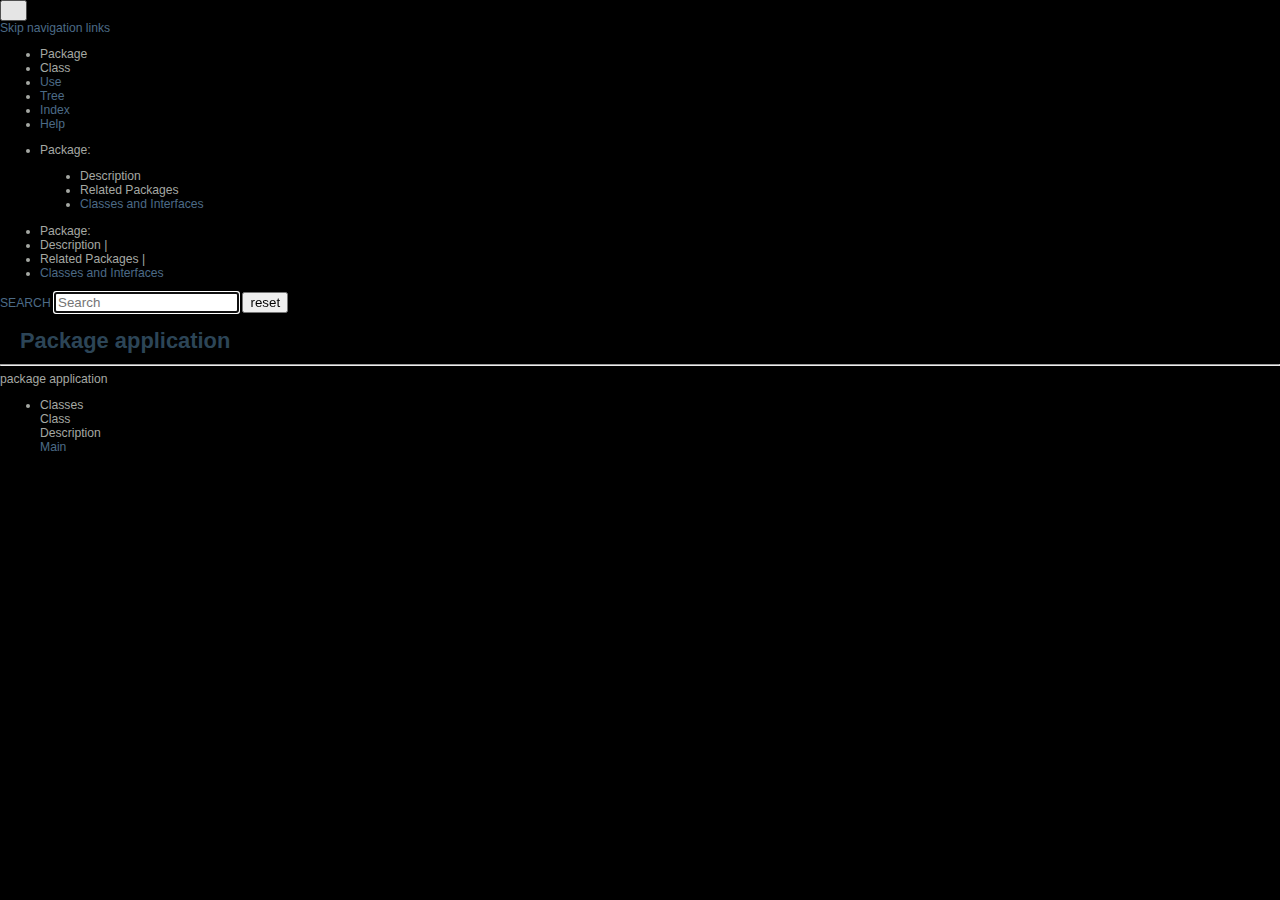
<file: Documents/index.html>
<!DOCTYPE HTML>
<html lang="en">
<head>
<!-- Generated by javadoc (21) on Sat Dec 09 16:09:38 EST 2023 -->
<title>Generated Documentation (Untitled)</title>
<meta name="viewport" content="width=device-width, initial-scale=1">
<meta http-equiv="Content-Type" content="text/html; charset=utf-8">
<meta name="dc.created" content="2023-12-09">
<meta name="description" content="index redirect">
<meta name="generator" content="javadoc/IndexRedirectWriter">
<link rel="canonical" href="application/package-summary.html">
<link rel="stylesheet" type="text/css" href="stylesheet.css" title="Style">
<script type="text/javascript">window.location.replace('application/package-summary.html')</script>
<noscript>
<meta http-equiv="Refresh" content="0;application/package-summary.html">
</noscript>
</head>
<body class="index-redirect-page">
<main role="main">
<noscript>
<p>JavaScript is disabled on your browser.</p>
</noscript>
<p><a href="application/package-summary.html">application/package-summary.html</a></p>
</main>
</body>
</html>
</file>
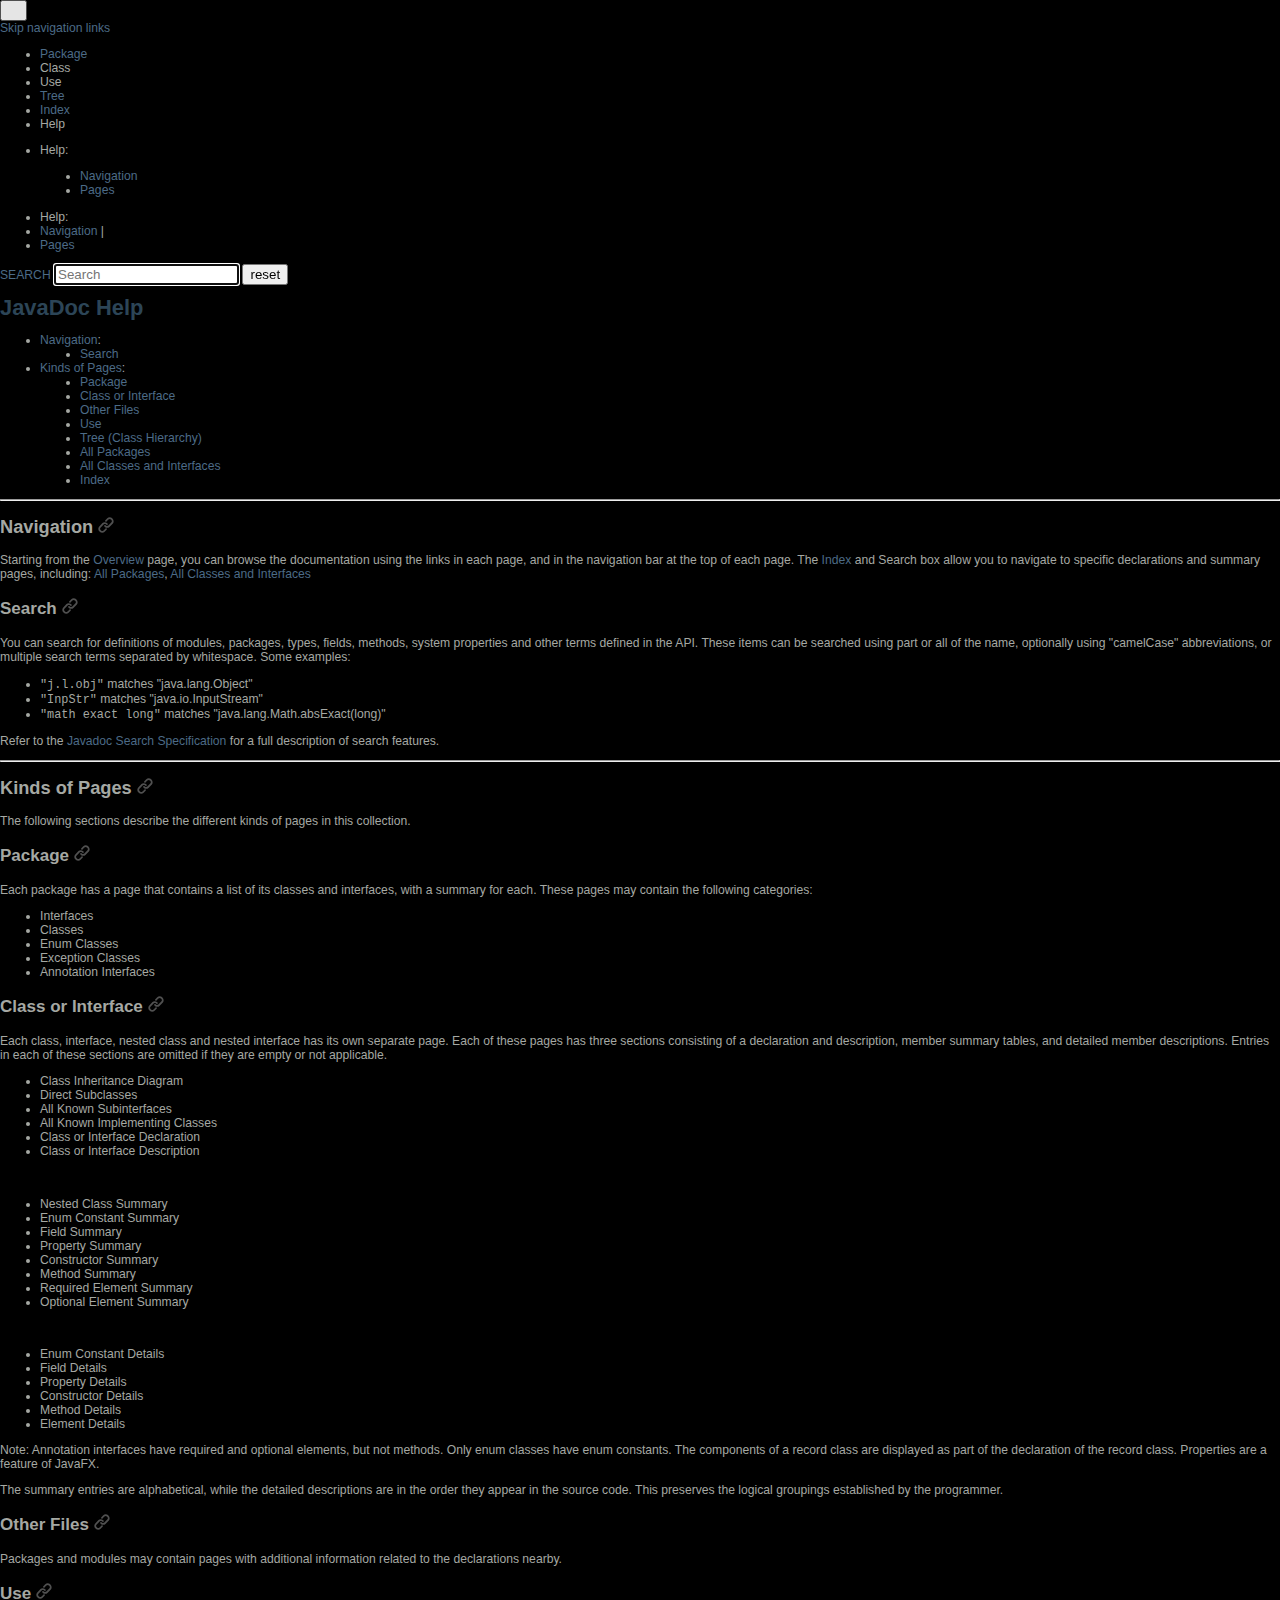
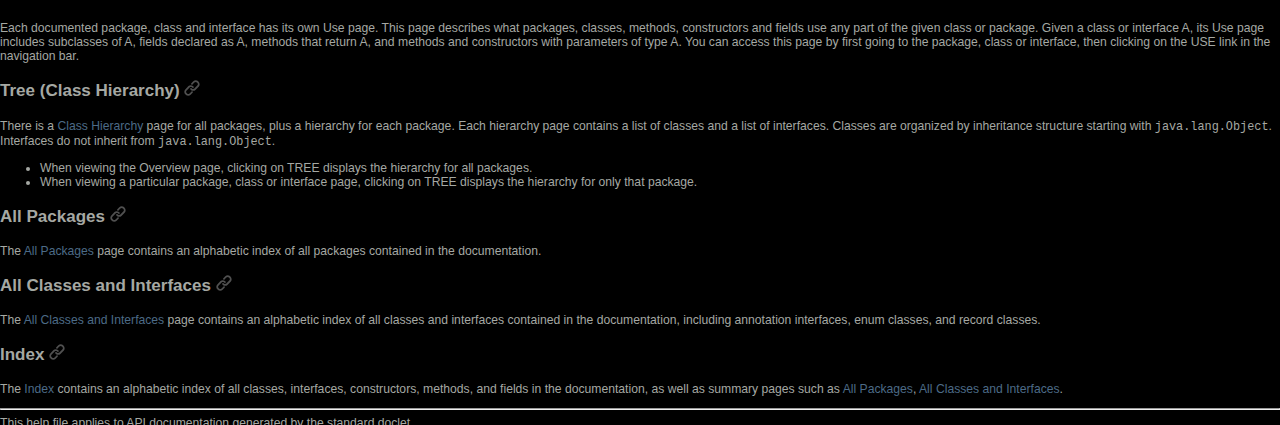
<file: Documents/help-doc.html>
<!DOCTYPE HTML>
<html lang="en">
<head>
<!-- Generated by javadoc (21) on Sat Dec 09 16:09:38 EST 2023 -->
<title>API Help</title>
<meta name="viewport" content="width=device-width, initial-scale=1">
<meta http-equiv="Content-Type" content="text/html; charset=utf-8">
<meta name="dc.created" content="2023-12-09">
<meta name="description" content="help">
<meta name="generator" content="javadoc/HelpWriter">
<link rel="stylesheet" type="text/css" href="stylesheet.css" title="Style">
<link rel="stylesheet" type="text/css" href="script-dir/jquery-ui.min.css" title="Style">
<script type="text/javascript" src="script.js"></script>
<script type="text/javascript" src="script-dir/jquery-3.6.1.min.js"></script>
<script type="text/javascript" src="script-dir/jquery-ui.min.js"></script>
</head>
<body class="help-page">
<script type="text/javascript">var pathtoroot = "./";
loadScripts(document, 'script');</script>
<noscript>
<div>JavaScript is disabled on your browser.</div>
</noscript>
<div class="flex-box">
<header role="banner" class="flex-header">
<nav role="navigation">
<!-- ========= START OF TOP NAVBAR ======= -->
<div class="top-nav" id="navbar-top"><button id="navbar-toggle-button" aria-controls="navbar-top" aria-expanded="false" aria-label="Toggle navigation links"><span class="nav-bar-toggle-icon">&nbsp;</span><span class="nav-bar-toggle-icon">&nbsp;</span><span class="nav-bar-toggle-icon">&nbsp;</span></button>
<div class="skip-nav"><a href="#skip-navbar-top" title="Skip navigation links">Skip navigation links</a></div>
<ul id="navbar-top-firstrow" class="nav-list" title="Navigation">
<li><a href="application/package-summary.html">Package</a></li>
<li>Class</li>
<li>Use</li>
<li><a href="overview-tree.html">Tree</a></li>
<li><a href="index-files/index-1.html">Index</a></li>
<li class="nav-bar-cell1-rev">Help</li>
</ul>
<ul class="sub-nav-list-small">
<li>
<p>Help:</p>
<ul>
<li><a href="#help-navigation">Navigation</a></li>
<li><a href="#help-pages">Pages</a></li>
</ul>
</li>
</ul>
</div>
<div class="sub-nav">
<div id="navbar-sub-list">
<ul class="sub-nav-list">
<li>Help:&nbsp;</li>
<li><a href="#help-navigation">Navigation</a>&nbsp;|&nbsp;</li>
<li><a href="#help-pages">Pages</a></li>
</ul>
</div>
<div class="nav-list-search"><a href="search.html">SEARCH</a>
<input type="text" id="search-input" disabled placeholder="Search">
<input type="reset" id="reset-button" disabled value="reset">
</div>
</div>
<!-- ========= END OF TOP NAVBAR ========= -->
<span class="skip-nav" id="skip-navbar-top"></span></nav>
</header>
<div class="flex-content">
<main role="main">
<h1 class="title">JavaDoc Help</h1>
<ul class="help-toc">
<li><a href="#help-navigation">Navigation</a>: 
<ul class="help-subtoc">
<li><a href="#search">Search</a></li>
</ul>
</li>
<li><a href="#help-pages">Kinds of Pages</a>: 
<ul class="help-subtoc">
<li><a href="#package">Package</a></li>
<li><a href="#class">Class or Interface</a></li>
<li><a href="#doc-file">Other Files</a></li>
<li><a href="#use">Use</a></li>
<li><a href="#tree">Tree (Class Hierarchy)</a></li>
<li><a href="#all-packages">All Packages</a></li>
<li><a href="#all-classes">All Classes and Interfaces</a></li>
<li><a href="#index">Index</a></li>
</ul>
</li>
</ul>
<hr>
<div class="sub-title">
<h2 id="help-navigation">Navigation</h2>
Starting from the <a href="index.html">Overview</a> page, you can browse the documentation using the links in each page, and in the navigation bar at the top of each page. The <a href="index-files/index-1.html">Index</a> and Search box allow you to navigate to specific declarations and summary pages, including: <a href="allpackages-index.html">All Packages</a>, <a href="allclasses-index.html">All Classes and Interfaces</a>
<section class="help-section" id="search">
<h3>Search</h3>
<p>You can search for definitions of modules, packages, types, fields, methods, system properties and other terms defined in the API. These items can be searched using part or all of the name, optionally using "camelCase" abbreviations, or multiple search terms separated by whitespace. Some examples:</p>
<ul class="help-section-list">
<li><code>"j.l.obj"</code> matches "java.lang.Object"</li>
<li><code>"InpStr"</code> matches "java.io.InputStream"</li>
<li><code>"math exact long"</code> matches "java.lang.Math.absExact(long)"</li>
</ul>
<p>Refer to the <a href="https://docs.oracle.com/en/java/javase/21/docs/specs/javadoc/javadoc-search-spec.html">Javadoc Search Specification</a> for a full description of search features.</p>
</section>
</div>
<hr>
<div class="sub-title">
<h2 id="help-pages">Kinds of Pages</h2>
The following sections describe the different kinds of pages in this collection.
<section class="help-section" id="package">
<h3>Package</h3>
<p>Each package has a page that contains a list of its classes and interfaces, with a summary for each. These pages may contain the following categories:</p>
<ul class="help-section-list">
<li>Interfaces</li>
<li>Classes</li>
<li>Enum Classes</li>
<li>Exception Classes</li>
<li>Annotation Interfaces</li>
</ul>
</section>
<section class="help-section" id="class">
<h3>Class or Interface</h3>
<p>Each class, interface, nested class and nested interface has its own separate page. Each of these pages has three sections consisting of a declaration and description, member summary tables, and detailed member descriptions. Entries in each of these sections are omitted if they are empty or not applicable.</p>
<ul class="help-section-list">
<li>Class Inheritance Diagram</li>
<li>Direct Subclasses</li>
<li>All Known Subinterfaces</li>
<li>All Known Implementing Classes</li>
<li>Class or Interface Declaration</li>
<li>Class or Interface Description</li>
</ul>
<br>
<ul class="help-section-list">
<li>Nested Class Summary</li>
<li>Enum Constant Summary</li>
<li>Field Summary</li>
<li>Property Summary</li>
<li>Constructor Summary</li>
<li>Method Summary</li>
<li>Required Element Summary</li>
<li>Optional Element Summary</li>
</ul>
<br>
<ul class="help-section-list">
<li>Enum Constant Details</li>
<li>Field Details</li>
<li>Property Details</li>
<li>Constructor Details</li>
<li>Method Details</li>
<li>Element Details</li>
</ul>
<p><span class="help-note">Note:</span> Annotation interfaces have required and optional elements, but not methods. Only enum classes have enum constants. The components of a record class are displayed as part of the declaration of the record class. Properties are a feature of JavaFX.</p>
<p>The summary entries are alphabetical, while the detailed descriptions are in the order they appear in the source code. This preserves the logical groupings established by the programmer.</p>
</section>
<section class="help-section" id="doc-file">
<h3>Other Files</h3>
<p>Packages and modules may contain pages with additional information related to the declarations nearby.</p>
</section>
<section class="help-section" id="use">
<h3>Use</h3>
<p>Each documented package, class and interface has its own Use page.  This page describes what packages, classes, methods, constructors and fields use any part of the given class or package. Given a class or interface A, its Use page includes subclasses of A, fields declared as A, methods that return A, and methods and constructors with parameters of type A.  You can access this page by first going to the package, class or interface, then clicking on the USE link in the navigation bar.</p>
</section>
<section class="help-section" id="tree">
<h3>Tree (Class Hierarchy)</h3>
<p>There is a <a href="overview-tree.html">Class Hierarchy</a> page for all packages, plus a hierarchy for each package. Each hierarchy page contains a list of classes and a list of interfaces. Classes are organized by inheritance structure starting with <code>java.lang.Object</code>. Interfaces do not inherit from <code>java.lang.Object</code>.</p>
<ul class="help-section-list">
<li>When viewing the Overview page, clicking on TREE displays the hierarchy for all packages.</li>
<li>When viewing a particular package, class or interface page, clicking on TREE displays the hierarchy for only that package.</li>
</ul>
</section>
<section class="help-section" id="all-packages">
<h3>All Packages</h3>
<p>The <a href="allpackages-index.html">All Packages</a> page contains an alphabetic index of all packages contained in the documentation.</p>
</section>
<section class="help-section" id="all-classes">
<h3>All Classes and Interfaces</h3>
<p>The <a href="allclasses-index.html">All Classes and Interfaces</a> page contains an alphabetic index of all classes and interfaces contained in the documentation, including annotation interfaces, enum classes, and record classes.</p>
</section>
<section class="help-section" id="index">
<h3>Index</h3>
<p>The <a href="index-files/index-1.html">Index</a> contains an alphabetic index of all classes, interfaces, constructors, methods, and fields in the documentation, as well as summary pages such as <a href="allpackages-index.html">All Packages</a>, <a href="allclasses-index.html">All Classes and Interfaces</a>.</p>
</section>
</div>
<hr>
<span class="help-footnote">This help file applies to API documentation generated by the standard doclet.</span></main>
</div>
</div>
</body>
</html>
</file>
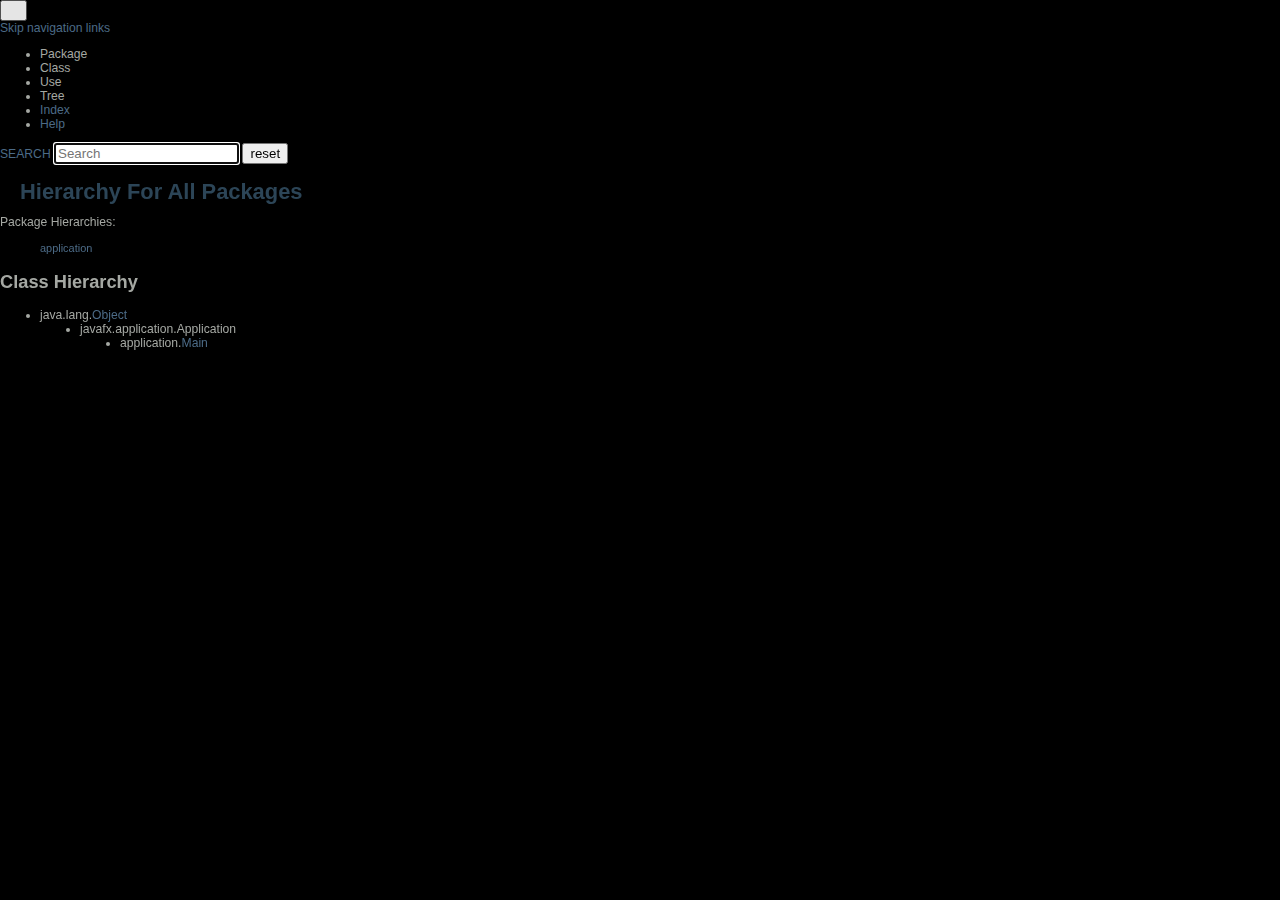
<file: Documents/overview-tree.html>
<!DOCTYPE HTML>
<html lang="en">
<head>
<!-- Generated by javadoc (21) on Sat Dec 09 16:09:38 EST 2023 -->
<title>Class Hierarchy</title>
<meta name="viewport" content="width=device-width, initial-scale=1">
<meta http-equiv="Content-Type" content="text/html; charset=utf-8">
<meta name="dc.created" content="2023-12-09">
<meta name="description" content="class tree">
<meta name="generator" content="javadoc/TreeWriter">
<link rel="stylesheet" type="text/css" href="stylesheet.css" title="Style">
<link rel="stylesheet" type="text/css" href="script-dir/jquery-ui.min.css" title="Style">
<script type="text/javascript" src="script.js"></script>
<script type="text/javascript" src="script-dir/jquery-3.6.1.min.js"></script>
<script type="text/javascript" src="script-dir/jquery-ui.min.js"></script>
</head>
<body class="tree-page">
<script type="text/javascript">var pathtoroot = "./";
loadScripts(document, 'script');</script>
<noscript>
<div>JavaScript is disabled on your browser.</div>
</noscript>
<div class="flex-box">
<header role="banner" class="flex-header">
<nav role="navigation">
<!-- ========= START OF TOP NAVBAR ======= -->
<div class="top-nav" id="navbar-top"><button id="navbar-toggle-button" aria-controls="navbar-top" aria-expanded="false" aria-label="Toggle navigation links"><span class="nav-bar-toggle-icon">&nbsp;</span><span class="nav-bar-toggle-icon">&nbsp;</span><span class="nav-bar-toggle-icon">&nbsp;</span></button>
<div class="skip-nav"><a href="#skip-navbar-top" title="Skip navigation links">Skip navigation links</a></div>
<ul id="navbar-top-firstrow" class="nav-list" title="Navigation">
<li>Package</li>
<li>Class</li>
<li>Use</li>
<li class="nav-bar-cell1-rev">Tree</li>
<li><a href="index-files/index-1.html">Index</a></li>
<li><a href="help-doc.html#tree">Help</a></li>
</ul>
</div>
<div class="sub-nav">
<div id="navbar-sub-list"></div>
<div class="nav-list-search"><a href="search.html">SEARCH</a>
<input type="text" id="search-input" disabled placeholder="Search">
<input type="reset" id="reset-button" disabled value="reset">
</div>
</div>
<!-- ========= END OF TOP NAVBAR ========= -->
<span class="skip-nav" id="skip-navbar-top"></span></nav>
</header>
<div class="flex-content">
<main role="main">
<div class="header">
<h1 class="title">Hierarchy For All Packages</h1>
</div>
<span class="package-hierarchy-label">Package Hierarchies:</span>
<ul class="horizontal contents-list">
<li><a href="application/package-tree.html">application</a></li>
</ul>
<section class="hierarchy">
<h2 title="Class Hierarchy">Class Hierarchy</h2>
<ul>
<li class="circle">java.lang.<a href="https://docs.oracle.com/en/java/javase/20/docs/api/java.base/java/lang/Object.html" class="type-name-link external-link" title="class or interface in java.lang">Object</a>
<ul>
<li class="circle">javafx.application.Application
<ul>
<li class="circle">application.<a href="application/Main.html" class="type-name-link" title="class in application">Main</a></li>
</ul>
</li>
</ul>
</li>
</ul>
</section>
</main>
</div>
</div>
</body>
</html>
</file>
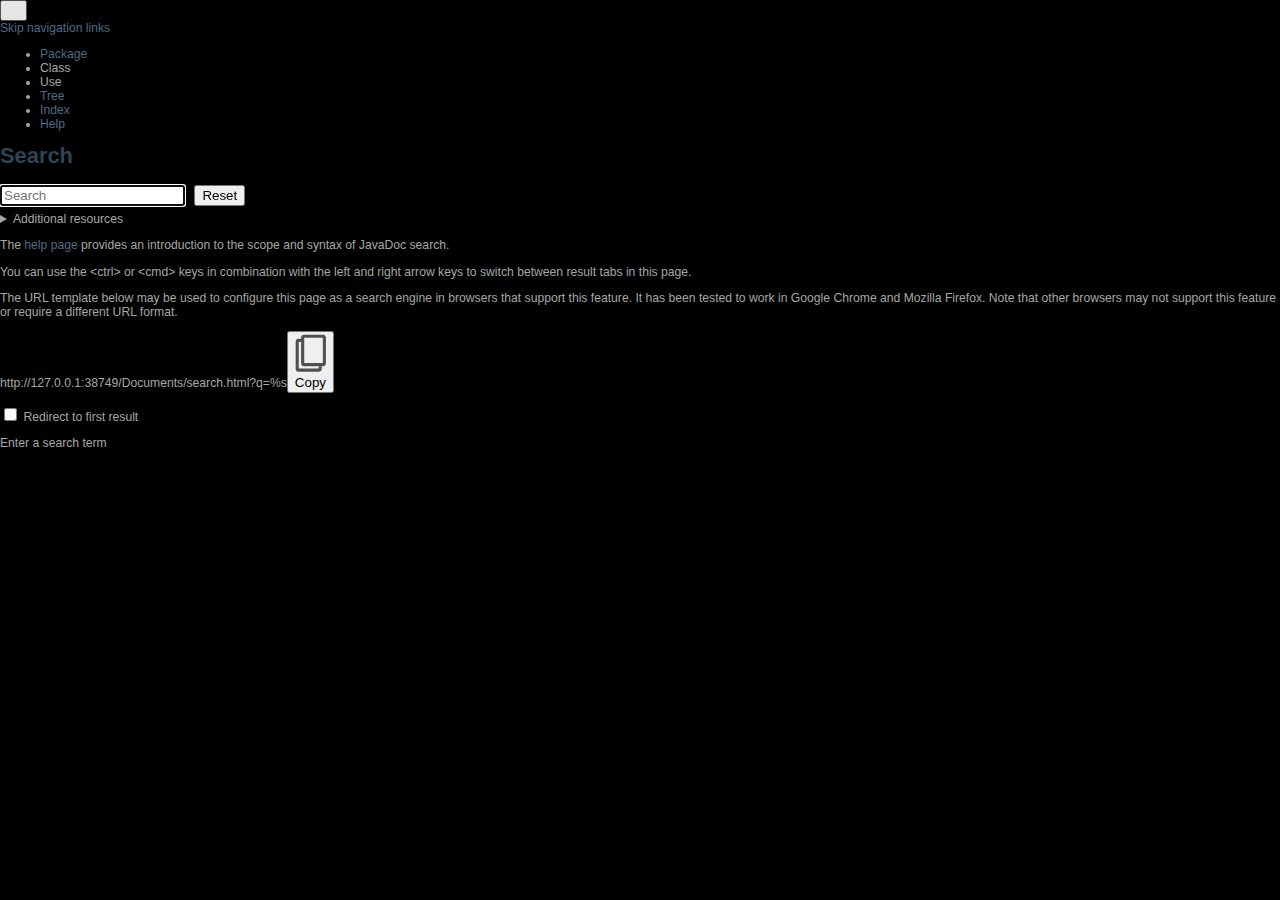
<file: Documents/search.html>
<!DOCTYPE HTML>
<html lang="en">
<head>
<!-- Generated by javadoc (21) on Sat Dec 09 16:09:38 EST 2023 -->
<title>Search</title>
<meta name="viewport" content="width=device-width, initial-scale=1">
<meta http-equiv="Content-Type" content="text/html; charset=utf-8">
<meta name="dc.created" content="2023-12-09">
<meta name="description" content="search">
<meta name="generator" content="javadoc/SearchWriter">
<link rel="stylesheet" type="text/css" href="stylesheet.css" title="Style">
<link rel="stylesheet" type="text/css" href="script-dir/jquery-ui.min.css" title="Style">
<script type="text/javascript" src="script.js"></script>
<script type="text/javascript" src="script-dir/jquery-3.6.1.min.js"></script>
<script type="text/javascript" src="script-dir/jquery-ui.min.js"></script>
</head>
<body class="search-page">
<script type="text/javascript">var pathtoroot = "./";
loadScripts(document, 'script');</script>
<noscript>
<div>JavaScript is disabled on your browser.</div>
</noscript>
<div class="flex-box">
<header role="banner" class="flex-header">
<nav role="navigation">
<!-- ========= START OF TOP NAVBAR ======= -->
<div class="top-nav" id="navbar-top"><button id="navbar-toggle-button" aria-controls="navbar-top" aria-expanded="false" aria-label="Toggle navigation links"><span class="nav-bar-toggle-icon">&nbsp;</span><span class="nav-bar-toggle-icon">&nbsp;</span><span class="nav-bar-toggle-icon">&nbsp;</span></button>
<div class="skip-nav"><a href="#skip-navbar-top" title="Skip navigation links">Skip navigation links</a></div>
<ul id="navbar-top-firstrow" class="nav-list" title="Navigation">
<li><a href="application/package-summary.html">Package</a></li>
<li>Class</li>
<li>Use</li>
<li><a href="overview-tree.html">Tree</a></li>
<li><a href="index-files/index-1.html">Index</a></li>
<li><a href="help-doc.html#search">Help</a></li>
</ul>
</div>
<div class="sub-nav">
<div id="navbar-sub-list"></div>
</div>
<!-- ========= END OF TOP NAVBAR ========= -->
<span class="skip-nav" id="skip-navbar-top"></span></nav>
</header>
<div class="flex-content">
<main role="main">
<h1 class="title">Search</h1>
<div>
<input type="text" id="page-search-input" disabled placeholder="Search">
<input type="reset" id="page-search-reset" disabled value="Reset" style="margin: 6px;">
<details class="page-search-details">
<summary id="page-search-expand">Additional resources</summary>
</details>
</div>
<div class="page-search-info">
<p>The <a href="help-doc.html#search">help page</a> provides an introduction to the scope and syntax of JavaDoc search.</p>
<p>You can use the &lt;ctrl&gt; or &lt;cmd&gt; keys in combination with the left and right arrow keys to switch between result tabs in this page.</p>
<p>The URL template below may be used to configure this page as a search engine in browsers that support this feature. It has been tested to work in Google Chrome and Mozilla Firefox. Note that other browsers may not support this feature or require a different URL format.</p>
<span id="page-search-link">link</span><button class="copy" aria-label="Copy URL" id="page-search-copy"><img src="copy.svg" alt="Copy URL"><span data-copied="Copied!">Copy</span></button>
<p>
<input type="checkbox" id="search-redirect" disabled>
<label for="search-redirect">Redirect to first result</label></p>
</div>
<p id="page-search-notify">Loading search index...</p>
<div id="result-section" style="display: none;">
<div id="result-container"></div>
<script type="text/javascript" src="search-page.js"></script>
</div>
</main>
</div>
</div>
</body>
</html>
</file>
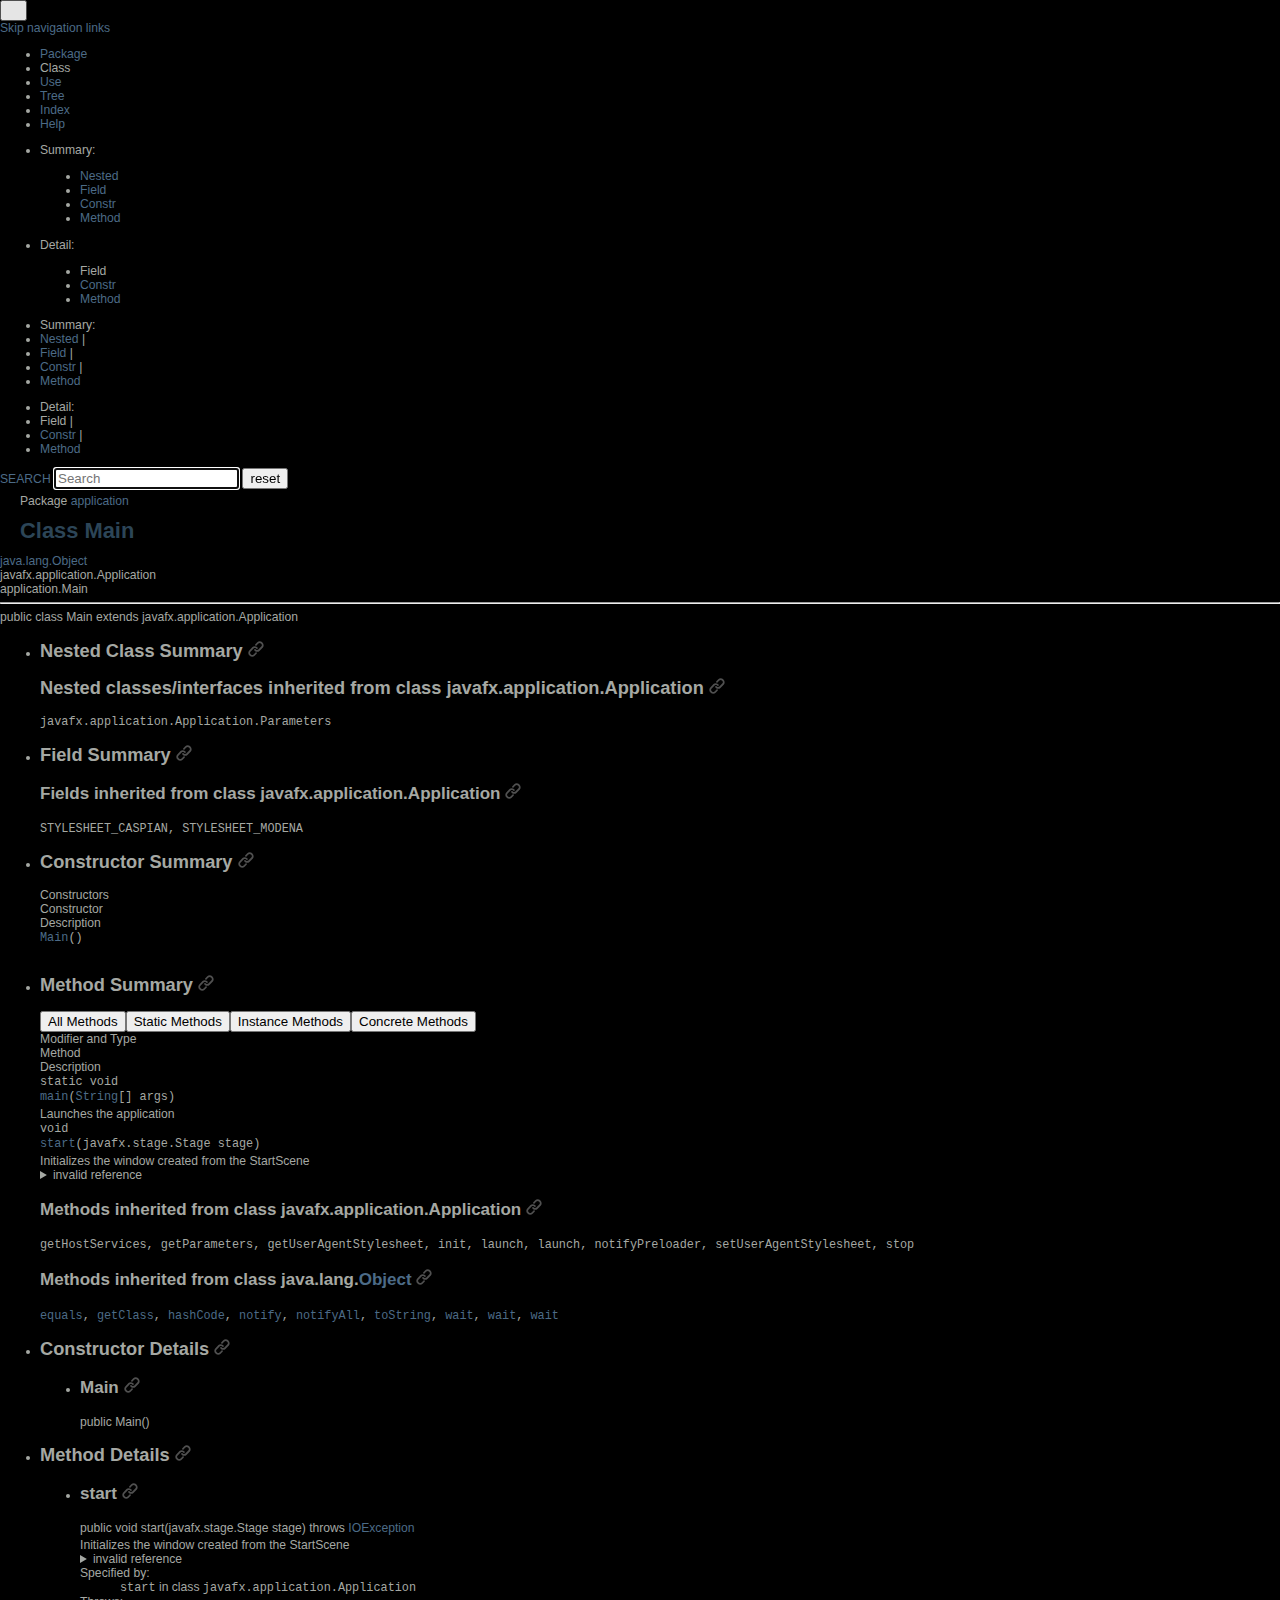
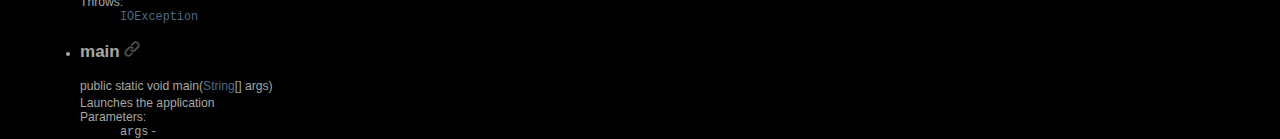
<file: Documents/application/Main.html>
<!DOCTYPE HTML>
<html lang="en">
<head>
<!-- Generated by javadoc (21) on Sat Dec 09 16:09:38 EST 2023 -->
<title>Main</title>
<meta name="viewport" content="width=device-width, initial-scale=1">
<meta http-equiv="Content-Type" content="text/html; charset=utf-8">
<meta name="dc.created" content="2023-12-09">
<meta name="description" content="declaration: package: application, class: Main">
<meta name="generator" content="javadoc/ClassWriterImpl">
<link rel="stylesheet" type="text/css" href="../stylesheet.css" title="Style">
<link rel="stylesheet" type="text/css" href="../script-dir/jquery-ui.min.css" title="Style">
<script type="text/javascript" src="../script.js"></script>
<script type="text/javascript" src="../script-dir/jquery-3.6.1.min.js"></script>
<script type="text/javascript" src="../script-dir/jquery-ui.min.js"></script>
</head>
<body class="class-declaration-page">
<script type="text/javascript">var pathtoroot = "../";
loadScripts(document, 'script');</script>
<noscript>
<div>JavaScript is disabled on your browser.</div>
</noscript>
<div class="flex-box">
<header role="banner" class="flex-header">
<nav role="navigation">
<!-- ========= START OF TOP NAVBAR ======= -->
<div class="top-nav" id="navbar-top"><button id="navbar-toggle-button" aria-controls="navbar-top" aria-expanded="false" aria-label="Toggle navigation links"><span class="nav-bar-toggle-icon">&nbsp;</span><span class="nav-bar-toggle-icon">&nbsp;</span><span class="nav-bar-toggle-icon">&nbsp;</span></button>
<div class="skip-nav"><a href="#skip-navbar-top" title="Skip navigation links">Skip navigation links</a></div>
<ul id="navbar-top-firstrow" class="nav-list" title="Navigation">
<li><a href="package-summary.html">Package</a></li>
<li class="nav-bar-cell1-rev">Class</li>
<li><a href="class-use/Main.html">Use</a></li>
<li><a href="package-tree.html">Tree</a></li>
<li><a href="../index-files/index-1.html">Index</a></li>
<li><a href="../help-doc.html#class">Help</a></li>
</ul>
<ul class="sub-nav-list-small">
<li>
<p>Summary:</p>
<ul>
<li><a href="#nested-class-summary">Nested</a></li>
<li><a href="#field-summary">Field</a></li>
<li><a href="#constructor-summary">Constr</a></li>
<li><a href="#method-summary">Method</a></li>
</ul>
</li>
<li>
<p>Detail:</p>
<ul>
<li>Field</li>
<li><a href="#constructor-detail">Constr</a></li>
<li><a href="#method-detail">Method</a></li>
</ul>
</li>
</ul>
</div>
<div class="sub-nav">
<div id="navbar-sub-list">
<ul class="sub-nav-list">
<li>Summary:&nbsp;</li>
<li><a href="#nested-class-summary">Nested</a>&nbsp;|&nbsp;</li>
<li><a href="#field-summary">Field</a>&nbsp;|&nbsp;</li>
<li><a href="#constructor-summary">Constr</a>&nbsp;|&nbsp;</li>
<li><a href="#method-summary">Method</a></li>
</ul>
<ul class="sub-nav-list">
<li>Detail:&nbsp;</li>
<li>Field&nbsp;|&nbsp;</li>
<li><a href="#constructor-detail">Constr</a>&nbsp;|&nbsp;</li>
<li><a href="#method-detail">Method</a></li>
</ul>
</div>
<div class="nav-list-search"><a href="../search.html">SEARCH</a>
<input type="text" id="search-input" disabled placeholder="Search">
<input type="reset" id="reset-button" disabled value="reset">
</div>
</div>
<!-- ========= END OF TOP NAVBAR ========= -->
<span class="skip-nav" id="skip-navbar-top"></span></nav>
</header>
<div class="flex-content">
<main role="main">
<!-- ======== START OF CLASS DATA ======== -->
<div class="header">
<div class="sub-title"><span class="package-label-in-type">Package</span>&nbsp;<a href="package-summary.html">application</a></div>
<h1 title="Class Main" class="title">Class Main</h1>
</div>
<div class="inheritance" title="Inheritance Tree"><a href="https://docs.oracle.com/en/java/javase/20/docs/api/java.base/java/lang/Object.html" title="class or interface in java.lang" class="external-link">java.lang.Object</a>
<div class="inheritance">javafx.application.Application
<div class="inheritance">application.Main</div>
</div>
</div>
<section class="class-description" id="class-description">
<hr>
<div class="type-signature"><span class="modifiers">public class </span><span class="element-name type-name-label">Main</span>
<span class="extends-implements">extends javafx.application.Application</span></div>
</section>
<section class="summary">
<ul class="summary-list">
<!-- ======== NESTED CLASS SUMMARY ======== -->
<li>
<section class="nested-class-summary" id="nested-class-summary">
<h2>Nested Class Summary</h2>
<div class="inherited-list">
<h2 id="nested-classes-inherited-from-class-javafx.application.Application">Nested classes/interfaces inherited from class&nbsp;javafx.application.Application</h2>
<code>javafx.application.Application.Parameters</code></div>
</section>
</li>
<!-- =========== FIELD SUMMARY =========== -->
<li>
<section class="field-summary" id="field-summary">
<h2>Field Summary</h2>
<div class="inherited-list">
<h3 id="fields-inherited-from-class-javafx.application.Application">Fields inherited from class&nbsp;javafx.application.Application</h3>
<code>STYLESHEET_CASPIAN, STYLESHEET_MODENA</code></div>
</section>
</li>
<!-- ======== CONSTRUCTOR SUMMARY ======== -->
<li>
<section class="constructor-summary" id="constructor-summary">
<h2>Constructor Summary</h2>
<div class="caption"><span>Constructors</span></div>
<div class="summary-table two-column-summary">
<div class="table-header col-first">Constructor</div>
<div class="table-header col-last">Description</div>
<div class="col-constructor-name even-row-color"><code><a href="#%3Cinit%3E()" class="member-name-link">Main</a>()</code></div>
<div class="col-last even-row-color">&nbsp;</div>
</div>
</section>
</li>
<!-- ========== METHOD SUMMARY =========== -->
<li>
<section class="method-summary" id="method-summary">
<h2>Method Summary</h2>
<div id="method-summary-table">
<div class="table-tabs" role="tablist" aria-orientation="horizontal"><button id="method-summary-table-tab0" role="tab" aria-selected="true" aria-controls="method-summary-table.tabpanel" tabindex="0" onkeydown="switchTab(event)" onclick="show('method-summary-table', 'method-summary-table', 3)" class="active-table-tab">All Methods</button><button id="method-summary-table-tab1" role="tab" aria-selected="false" aria-controls="method-summary-table.tabpanel" tabindex="-1" onkeydown="switchTab(event)" onclick="show('method-summary-table', 'method-summary-table-tab1', 3)" class="table-tab">Static Methods</button><button id="method-summary-table-tab2" role="tab" aria-selected="false" aria-controls="method-summary-table.tabpanel" tabindex="-1" onkeydown="switchTab(event)" onclick="show('method-summary-table', 'method-summary-table-tab2', 3)" class="table-tab">Instance Methods</button><button id="method-summary-table-tab4" role="tab" aria-selected="false" aria-controls="method-summary-table.tabpanel" tabindex="-1" onkeydown="switchTab(event)" onclick="show('method-summary-table', 'method-summary-table-tab4', 3)" class="table-tab">Concrete Methods</button></div>
<div id="method-summary-table.tabpanel" role="tabpanel">
<div class="summary-table three-column-summary" aria-labelledby="method-summary-table-tab0">
<div class="table-header col-first">Modifier and Type</div>
<div class="table-header col-second">Method</div>
<div class="table-header col-last">Description</div>
<div class="col-first even-row-color method-summary-table method-summary-table-tab1 method-summary-table-tab4"><code>static void</code></div>
<div class="col-second even-row-color method-summary-table method-summary-table-tab1 method-summary-table-tab4"><code><a href="#main(java.lang.String%5B%5D)" class="member-name-link">main</a><wbr>(<a href="https://docs.oracle.com/en/java/javase/20/docs/api/java.base/java/lang/String.html" title="class or interface in java.lang" class="external-link">String</a>[]&nbsp;args)</code></div>
<div class="col-last even-row-color method-summary-table method-summary-table-tab1 method-summary-table-tab4">
<div class="block">Launches the application</div>
</div>
<div class="col-first odd-row-color method-summary-table method-summary-table-tab2 method-summary-table-tab4"><code>void</code></div>
<div class="col-second odd-row-color method-summary-table method-summary-table-tab2 method-summary-table-tab4"><code><a href="#start(javafx.stage.Stage)" class="member-name-link">start</a><wbr>(javafx.stage.Stage&nbsp;stage)</code></div>
<div class="col-last odd-row-color method-summary-table method-summary-table-tab2 method-summary-table-tab4">
<div class="block">Initializes the window created from the StartScene 
<details class="invalid-tag">
<summary>invalid reference</summary>
<pre><code>StartScene.fxml</code></pre>
</details>
</div>
</div>
</div>
</div>
</div>
<div class="inherited-list">
<h3 id="methods-inherited-from-class-javafx.application.Application">Methods inherited from class&nbsp;javafx.application.Application</h3>
<code>getHostServices, getParameters, getUserAgentStylesheet, init, launch, launch, notifyPreloader, setUserAgentStylesheet, stop</code></div>
<div class="inherited-list">
<h3 id="methods-inherited-from-class-java.lang.Object">Methods inherited from class&nbsp;java.lang.<a href="https://docs.oracle.com/en/java/javase/20/docs/api/java.base/java/lang/Object.html" title="class or interface in java.lang" class="external-link">Object</a></h3>
<code><a href="https://docs.oracle.com/en/java/javase/20/docs/api/java.base/java/lang/Object.html#equals(java.lang.Object)" title="class or interface in java.lang" class="external-link">equals</a>, <a href="https://docs.oracle.com/en/java/javase/20/docs/api/java.base/java/lang/Object.html#getClass()" title="class or interface in java.lang" class="external-link">getClass</a>, <a href="https://docs.oracle.com/en/java/javase/20/docs/api/java.base/java/lang/Object.html#hashCode()" title="class or interface in java.lang" class="external-link">hashCode</a>, <a href="https://docs.oracle.com/en/java/javase/20/docs/api/java.base/java/lang/Object.html#notify()" title="class or interface in java.lang" class="external-link">notify</a>, <a href="https://docs.oracle.com/en/java/javase/20/docs/api/java.base/java/lang/Object.html#notifyAll()" title="class or interface in java.lang" class="external-link">notifyAll</a>, <a href="https://docs.oracle.com/en/java/javase/20/docs/api/java.base/java/lang/Object.html#toString()" title="class or interface in java.lang" class="external-link">toString</a>, <a href="https://docs.oracle.com/en/java/javase/20/docs/api/java.base/java/lang/Object.html#wait()" title="class or interface in java.lang" class="external-link">wait</a>, <a href="https://docs.oracle.com/en/java/javase/20/docs/api/java.base/java/lang/Object.html#wait(long)" title="class or interface in java.lang" class="external-link">wait</a>, <a href="https://docs.oracle.com/en/java/javase/20/docs/api/java.base/java/lang/Object.html#wait(long,int)" title="class or interface in java.lang" class="external-link">wait</a></code></div>
</section>
</li>
</ul>
</section>
<section class="details">
<ul class="details-list">
<!-- ========= CONSTRUCTOR DETAIL ======== -->
<li>
<section class="constructor-details" id="constructor-detail">
<h2>Constructor Details</h2>
<ul class="member-list">
<li>
<section class="detail" id="&lt;init&gt;()">
<h3>Main</h3>
<div class="member-signature"><span class="modifiers">public</span>&nbsp;<span class="element-name">Main</span>()</div>
</section>
</li>
</ul>
</section>
</li>
<!-- ============ METHOD DETAIL ========== -->
<li>
<section class="method-details" id="method-detail">
<h2>Method Details</h2>
<ul class="member-list">
<li>
<section class="detail" id="start(javafx.stage.Stage)">
<h3>start</h3>
<div class="member-signature"><span class="modifiers">public</span>&nbsp;<span class="return-type">void</span>&nbsp;<span class="element-name">start</span><wbr><span class="parameters">(javafx.stage.Stage&nbsp;stage)</span>
           throws <span class="exceptions"><a href="https://docs.oracle.com/en/java/javase/20/docs/api/java.base/java/io/IOException.html" title="class or interface in java.io" class="external-link">IOException</a></span></div>
<div class="block">Initializes the window created from the StartScene 
<details class="invalid-tag">
<summary>invalid reference</summary>
<pre><code>StartScene.fxml</code></pre>
</details>
</div>
<dl class="notes">
<dt>Specified by:</dt>
<dd><code>start</code>&nbsp;in class&nbsp;<code>javafx.application.Application</code></dd>
<dt>Throws:</dt>
<dd><code><a href="https://docs.oracle.com/en/java/javase/20/docs/api/java.base/java/io/IOException.html" title="class or interface in java.io" class="external-link">IOException</a></code></dd>
</dl>
</section>
</li>
<li>
<section class="detail" id="main(java.lang.String[])">
<h3>main</h3>
<div class="member-signature"><span class="modifiers">public static</span>&nbsp;<span class="return-type">void</span>&nbsp;<span class="element-name">main</span><wbr><span class="parameters">(<a href="https://docs.oracle.com/en/java/javase/20/docs/api/java.base/java/lang/String.html" title="class or interface in java.lang" class="external-link">String</a>[]&nbsp;args)</span></div>
<div class="block">Launches the application</div>
<dl class="notes">
<dt>Parameters:</dt>
<dd><code>args</code> - </dd>
</dl>
</section>
</li>
</ul>
</section>
</li>
</ul>
</section>
<!-- ========= END OF CLASS DATA ========= -->
</main>
</div>
</div>
</body>
</html>
</file>
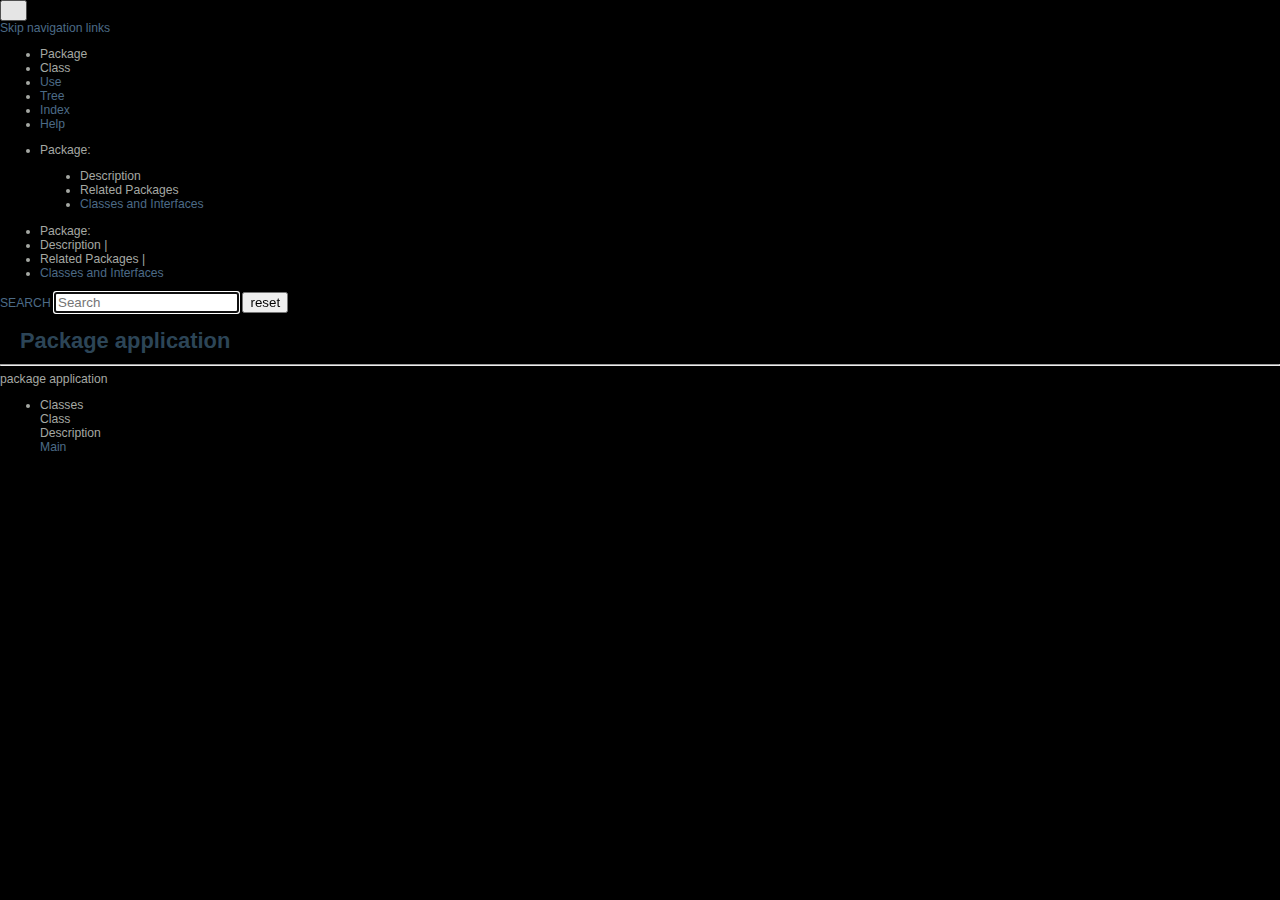
<file: Documents/application/package-summary.html>
<!DOCTYPE HTML>
<html lang="en">
<head>
<!-- Generated by javadoc (21) on Sat Dec 09 16:09:38 EST 2023 -->
<title>application</title>
<meta name="viewport" content="width=device-width, initial-scale=1">
<meta http-equiv="Content-Type" content="text/html; charset=utf-8">
<meta name="dc.created" content="2023-12-09">
<meta name="description" content="declaration: package: application">
<meta name="generator" content="javadoc/PackageWriterImpl">
<link rel="stylesheet" type="text/css" href="../stylesheet.css" title="Style">
<link rel="stylesheet" type="text/css" href="../script-dir/jquery-ui.min.css" title="Style">
<script type="text/javascript" src="../script.js"></script>
<script type="text/javascript" src="../script-dir/jquery-3.6.1.min.js"></script>
<script type="text/javascript" src="../script-dir/jquery-ui.min.js"></script>
</head>
<body class="package-declaration-page">
<script type="text/javascript">var pathtoroot = "../";
loadScripts(document, 'script');</script>
<noscript>
<div>JavaScript is disabled on your browser.</div>
</noscript>
<div class="flex-box">
<header role="banner" class="flex-header">
<nav role="navigation">
<!-- ========= START OF TOP NAVBAR ======= -->
<div class="top-nav" id="navbar-top"><button id="navbar-toggle-button" aria-controls="navbar-top" aria-expanded="false" aria-label="Toggle navigation links"><span class="nav-bar-toggle-icon">&nbsp;</span><span class="nav-bar-toggle-icon">&nbsp;</span><span class="nav-bar-toggle-icon">&nbsp;</span></button>
<div class="skip-nav"><a href="#skip-navbar-top" title="Skip navigation links">Skip navigation links</a></div>
<ul id="navbar-top-firstrow" class="nav-list" title="Navigation">
<li class="nav-bar-cell1-rev">Package</li>
<li>Class</li>
<li><a href="package-use.html">Use</a></li>
<li><a href="package-tree.html">Tree</a></li>
<li><a href="../index-files/index-1.html">Index</a></li>
<li><a href="../help-doc.html#package">Help</a></li>
</ul>
<ul class="sub-nav-list-small">
<li>
<p>Package:</p>
<ul>
<li>Description</li>
<li>Related Packages</li>
<li><a href="#class-summary">Classes and Interfaces</a></li>
</ul>
</li>
</ul>
</div>
<div class="sub-nav">
<div id="navbar-sub-list">
<ul class="sub-nav-list">
<li>Package:&nbsp;</li>
<li>Description&nbsp;|&nbsp;</li>
<li>Related Packages&nbsp;|&nbsp;</li>
<li><a href="#class-summary">Classes and Interfaces</a></li>
</ul>
</div>
<div class="nav-list-search"><a href="../search.html">SEARCH</a>
<input type="text" id="search-input" disabled placeholder="Search">
<input type="reset" id="reset-button" disabled value="reset">
</div>
</div>
<!-- ========= END OF TOP NAVBAR ========= -->
<span class="skip-nav" id="skip-navbar-top"></span></nav>
</header>
<div class="flex-content">
<main role="main">
<div class="header">
<h1 title="Package application" class="title">Package application</h1>
</div>
<hr>
<div class="package-signature">package <span class="element-name">application</span></div>
<section class="summary">
<ul class="summary-list">
<li>
<div id="class-summary">
<div class="caption"><span>Classes</span></div>
<div class="summary-table two-column-summary">
<div class="table-header col-first">Class</div>
<div class="table-header col-last">Description</div>
<div class="col-first even-row-color class-summary class-summary-tab2"><a href="Main.html" title="class in application">Main</a></div>
<div class="col-last even-row-color class-summary class-summary-tab2">&nbsp;</div>
</div>
</div>
</li>
</ul>
</section>
</main>
</div>
</div>
</body>
</html>
</file>
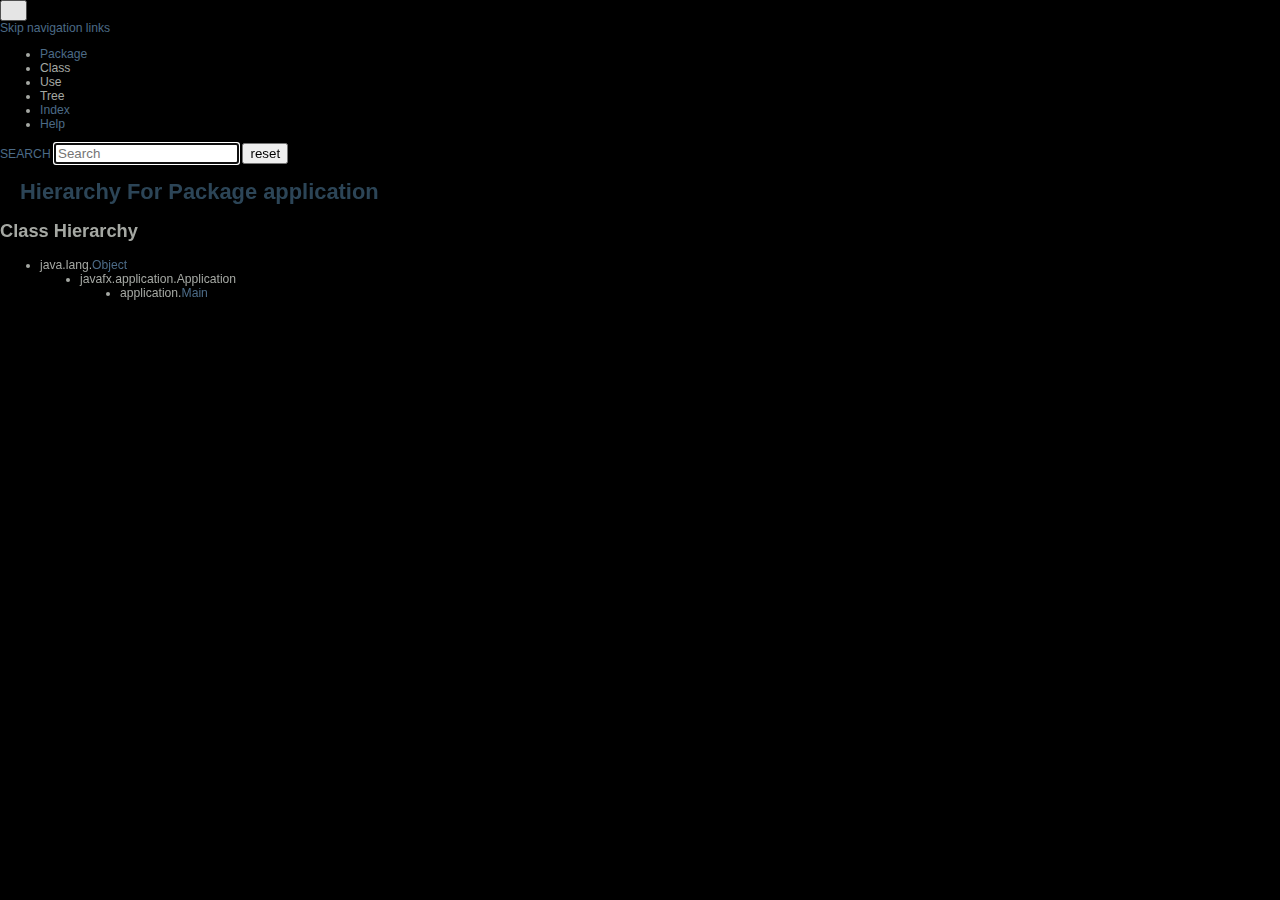
<file: Documents/application/package-tree.html>
<!DOCTYPE HTML>
<html lang="en">
<head>
<!-- Generated by javadoc (21) on Sat Dec 09 16:09:38 EST 2023 -->
<title>application Class Hierarchy</title>
<meta name="viewport" content="width=device-width, initial-scale=1">
<meta http-equiv="Content-Type" content="text/html; charset=utf-8">
<meta name="dc.created" content="2023-12-09">
<meta name="description" content="tree: package: application">
<meta name="generator" content="javadoc/PackageTreeWriter">
<link rel="stylesheet" type="text/css" href="../stylesheet.css" title="Style">
<link rel="stylesheet" type="text/css" href="../script-dir/jquery-ui.min.css" title="Style">
<script type="text/javascript" src="../script.js"></script>
<script type="text/javascript" src="../script-dir/jquery-3.6.1.min.js"></script>
<script type="text/javascript" src="../script-dir/jquery-ui.min.js"></script>
</head>
<body class="package-tree-page">
<script type="text/javascript">var pathtoroot = "../";
loadScripts(document, 'script');</script>
<noscript>
<div>JavaScript is disabled on your browser.</div>
</noscript>
<div class="flex-box">
<header role="banner" class="flex-header">
<nav role="navigation">
<!-- ========= START OF TOP NAVBAR ======= -->
<div class="top-nav" id="navbar-top"><button id="navbar-toggle-button" aria-controls="navbar-top" aria-expanded="false" aria-label="Toggle navigation links"><span class="nav-bar-toggle-icon">&nbsp;</span><span class="nav-bar-toggle-icon">&nbsp;</span><span class="nav-bar-toggle-icon">&nbsp;</span></button>
<div class="skip-nav"><a href="#skip-navbar-top" title="Skip navigation links">Skip navigation links</a></div>
<ul id="navbar-top-firstrow" class="nav-list" title="Navigation">
<li><a href="package-summary.html">Package</a></li>
<li>Class</li>
<li>Use</li>
<li class="nav-bar-cell1-rev">Tree</li>
<li><a href="../index-files/index-1.html">Index</a></li>
<li><a href="../help-doc.html#tree">Help</a></li>
</ul>
</div>
<div class="sub-nav">
<div id="navbar-sub-list"></div>
<div class="nav-list-search"><a href="../search.html">SEARCH</a>
<input type="text" id="search-input" disabled placeholder="Search">
<input type="reset" id="reset-button" disabled value="reset">
</div>
</div>
<!-- ========= END OF TOP NAVBAR ========= -->
<span class="skip-nav" id="skip-navbar-top"></span></nav>
</header>
<div class="flex-content">
<main role="main">
<div class="header">
<h1 class="title">Hierarchy For Package application</h1>
</div>
<section class="hierarchy">
<h2 title="Class Hierarchy">Class Hierarchy</h2>
<ul>
<li class="circle">java.lang.<a href="https://docs.oracle.com/en/java/javase/20/docs/api/java.base/java/lang/Object.html" class="type-name-link external-link" title="class or interface in java.lang">Object</a>
<ul>
<li class="circle">javafx.application.Application
<ul>
<li class="circle">application.<a href="Main.html" class="type-name-link" title="class in application">Main</a></li>
</ul>
</li>
</ul>
</li>
</ul>
</section>
</main>
</div>
</div>
</body>
</html>
</file>
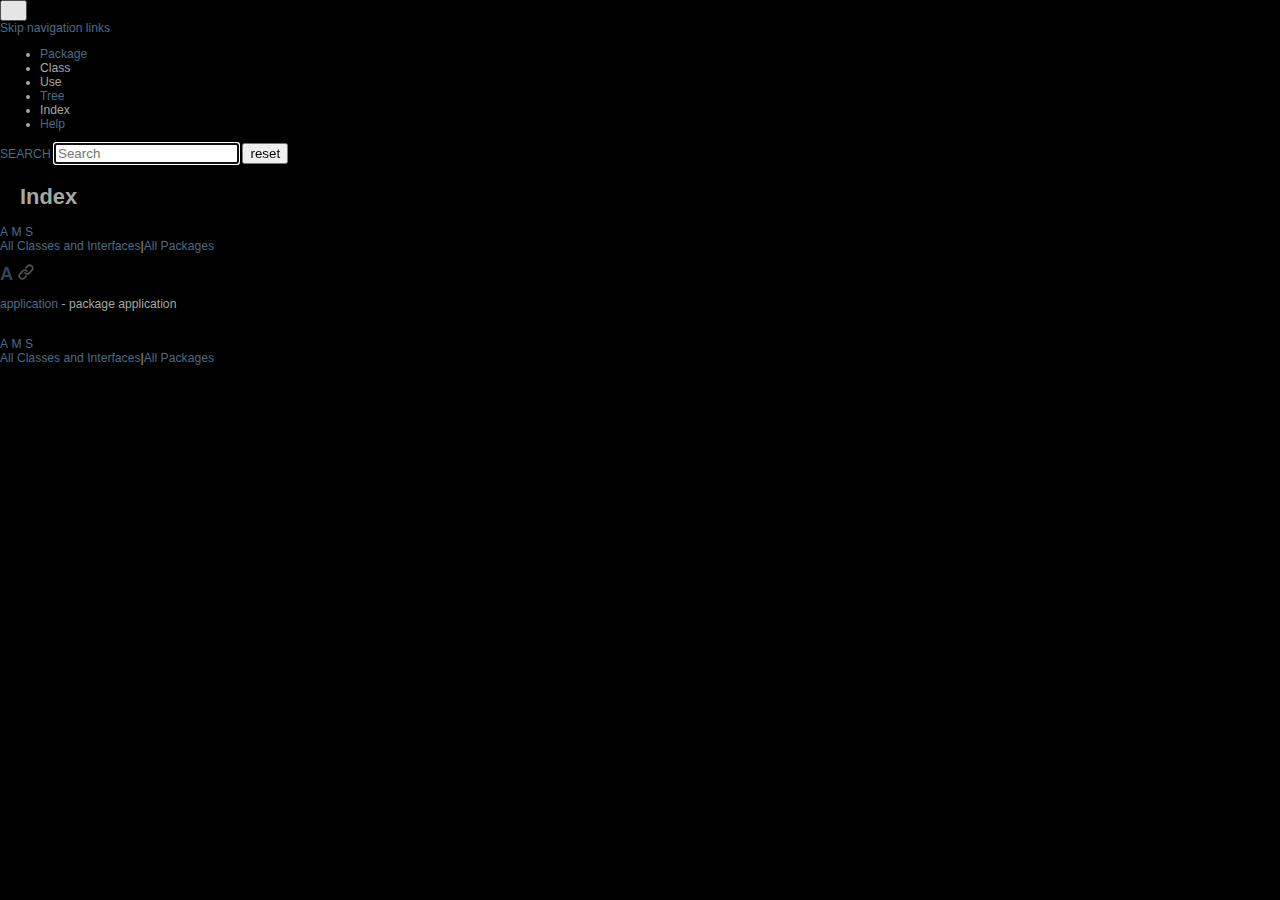
<file: Documents/index-files/index-1.html>
<!DOCTYPE HTML>
<html lang="en">
<head>
<!-- Generated by javadoc (21) on Sat Dec 09 16:09:38 EST 2023 -->
<title>A-Index</title>
<meta name="viewport" content="width=device-width, initial-scale=1">
<meta http-equiv="Content-Type" content="text/html; charset=utf-8">
<meta name="dc.created" content="2023-12-09">
<meta name="description" content="index: A">
<meta name="generator" content="javadoc/IndexWriter">
<link rel="stylesheet" type="text/css" href="../stylesheet.css" title="Style">
<link rel="stylesheet" type="text/css" href="../script-dir/jquery-ui.min.css" title="Style">
<script type="text/javascript" src="../script.js"></script>
<script type="text/javascript" src="../script-dir/jquery-3.6.1.min.js"></script>
<script type="text/javascript" src="../script-dir/jquery-ui.min.js"></script>
</head>
<body class="index-page">
<script type="text/javascript">var pathtoroot = "../";
loadScripts(document, 'script');</script>
<noscript>
<div>JavaScript is disabled on your browser.</div>
</noscript>
<div class="flex-box">
<header role="banner" class="flex-header">
<nav role="navigation">
<!-- ========= START OF TOP NAVBAR ======= -->
<div class="top-nav" id="navbar-top"><button id="navbar-toggle-button" aria-controls="navbar-top" aria-expanded="false" aria-label="Toggle navigation links"><span class="nav-bar-toggle-icon">&nbsp;</span><span class="nav-bar-toggle-icon">&nbsp;</span><span class="nav-bar-toggle-icon">&nbsp;</span></button>
<div class="skip-nav"><a href="#skip-navbar-top" title="Skip navigation links">Skip navigation links</a></div>
<ul id="navbar-top-firstrow" class="nav-list" title="Navigation">
<li><a href="../application/package-summary.html">Package</a></li>
<li>Class</li>
<li>Use</li>
<li><a href="../overview-tree.html">Tree</a></li>
<li class="nav-bar-cell1-rev">Index</li>
<li><a href="../help-doc.html#index">Help</a></li>
</ul>
</div>
<div class="sub-nav">
<div id="navbar-sub-list"></div>
<div class="nav-list-search"><a href="../search.html">SEARCH</a>
<input type="text" id="search-input" disabled placeholder="Search">
<input type="reset" id="reset-button" disabled value="reset">
</div>
</div>
<!-- ========= END OF TOP NAVBAR ========= -->
<span class="skip-nav" id="skip-navbar-top"></span></nav>
</header>
<div class="flex-content">
<main role="main">
<div class="header">
<h1>Index</h1>
</div>
<a href="index-1.html">A</a>&nbsp;<a href="index-2.html">M</a>&nbsp;<a href="index-3.html">S</a>&nbsp;<br><a href="../allclasses-index.html">All&nbsp;Classes&nbsp;and&nbsp;Interfaces</a><span class="vertical-separator">|</span><a href="../allpackages-index.html">All&nbsp;Packages</a>
<h2 class="title" id="I:A">A</h2>
<dl class="index">
<dt><a href="../application/package-summary.html">application</a> - package application</dt>
<dd>&nbsp;</dd>
</dl>
<a href="index-1.html">A</a>&nbsp;<a href="index-2.html">M</a>&nbsp;<a href="index-3.html">S</a>&nbsp;<br><a href="../allclasses-index.html">All&nbsp;Classes&nbsp;and&nbsp;Interfaces</a><span class="vertical-separator">|</span><a href="../allpackages-index.html">All&nbsp;Packages</a></main>
</div>
</div>
</body>
</html>
</file>
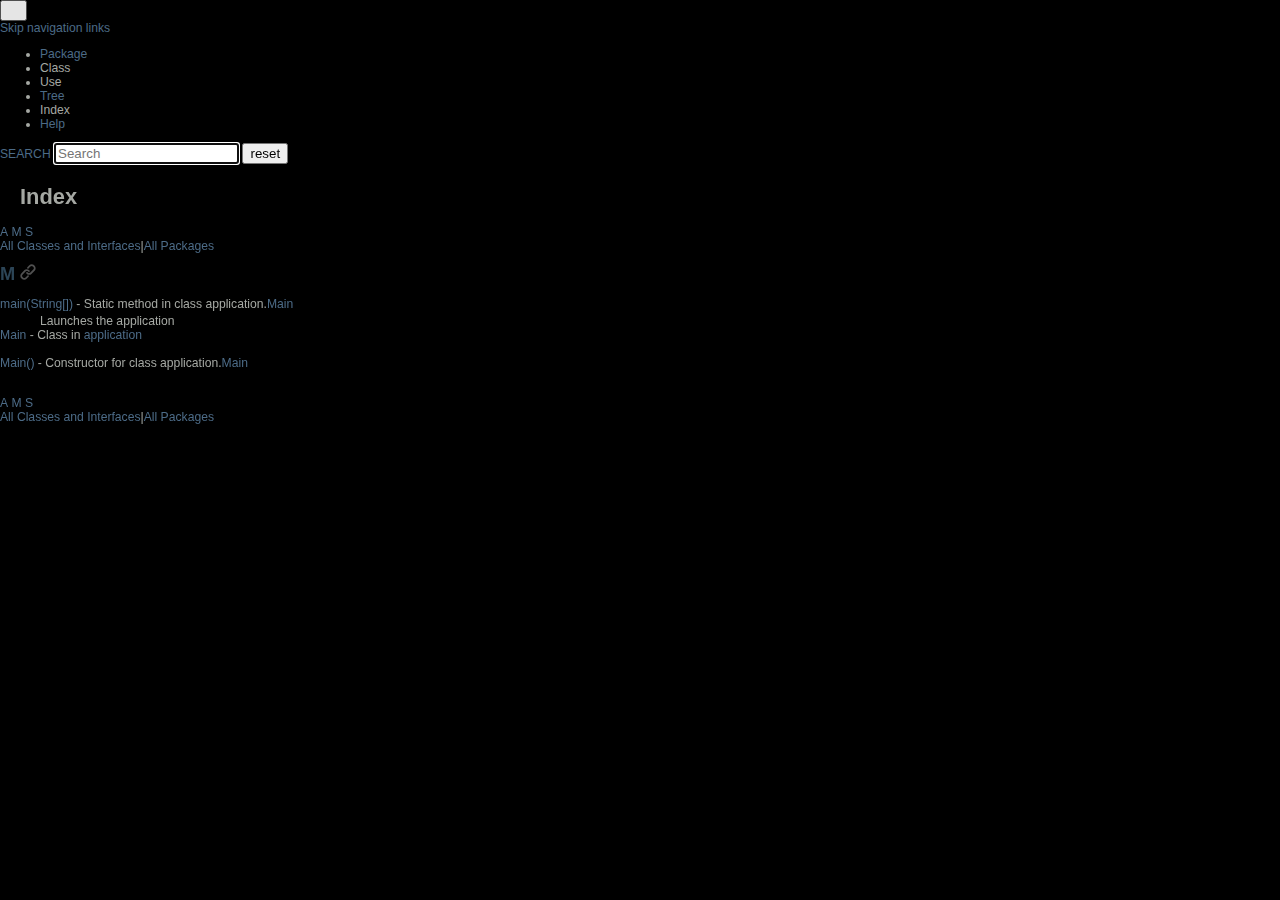
<file: Documents/index-files/index-2.html>
<!DOCTYPE HTML>
<html lang="en">
<head>
<!-- Generated by javadoc (21) on Sat Dec 09 16:09:38 EST 2023 -->
<title>M-Index</title>
<meta name="viewport" content="width=device-width, initial-scale=1">
<meta http-equiv="Content-Type" content="text/html; charset=utf-8">
<meta name="dc.created" content="2023-12-09">
<meta name="description" content="index: M">
<meta name="generator" content="javadoc/IndexWriter">
<link rel="stylesheet" type="text/css" href="../stylesheet.css" title="Style">
<link rel="stylesheet" type="text/css" href="../script-dir/jquery-ui.min.css" title="Style">
<script type="text/javascript" src="../script.js"></script>
<script type="text/javascript" src="../script-dir/jquery-3.6.1.min.js"></script>
<script type="text/javascript" src="../script-dir/jquery-ui.min.js"></script>
</head>
<body class="index-page">
<script type="text/javascript">var pathtoroot = "../";
loadScripts(document, 'script');</script>
<noscript>
<div>JavaScript is disabled on your browser.</div>
</noscript>
<div class="flex-box">
<header role="banner" class="flex-header">
<nav role="navigation">
<!-- ========= START OF TOP NAVBAR ======= -->
<div class="top-nav" id="navbar-top"><button id="navbar-toggle-button" aria-controls="navbar-top" aria-expanded="false" aria-label="Toggle navigation links"><span class="nav-bar-toggle-icon">&nbsp;</span><span class="nav-bar-toggle-icon">&nbsp;</span><span class="nav-bar-toggle-icon">&nbsp;</span></button>
<div class="skip-nav"><a href="#skip-navbar-top" title="Skip navigation links">Skip navigation links</a></div>
<ul id="navbar-top-firstrow" class="nav-list" title="Navigation">
<li><a href="../application/package-summary.html">Package</a></li>
<li>Class</li>
<li>Use</li>
<li><a href="../overview-tree.html">Tree</a></li>
<li class="nav-bar-cell1-rev">Index</li>
<li><a href="../help-doc.html#index">Help</a></li>
</ul>
</div>
<div class="sub-nav">
<div id="navbar-sub-list"></div>
<div class="nav-list-search"><a href="../search.html">SEARCH</a>
<input type="text" id="search-input" disabled placeholder="Search">
<input type="reset" id="reset-button" disabled value="reset">
</div>
</div>
<!-- ========= END OF TOP NAVBAR ========= -->
<span class="skip-nav" id="skip-navbar-top"></span></nav>
</header>
<div class="flex-content">
<main role="main">
<div class="header">
<h1>Index</h1>
</div>
<a href="index-1.html">A</a>&nbsp;<a href="index-2.html">M</a>&nbsp;<a href="index-3.html">S</a>&nbsp;<br><a href="../allclasses-index.html">All&nbsp;Classes&nbsp;and&nbsp;Interfaces</a><span class="vertical-separator">|</span><a href="../allpackages-index.html">All&nbsp;Packages</a>
<h2 class="title" id="I:M">M</h2>
<dl class="index">
<dt><a href="../application/Main.html#main(java.lang.String%5B%5D)" class="member-name-link">main(String[])</a> - Static method in class application.<a href="../application/Main.html" title="class in application">Main</a></dt>
<dd>
<div class="block">Launches the application</div>
</dd>
<dt><a href="../application/Main.html" class="type-name-link" title="class in application">Main</a> - Class in <a href="../application/package-summary.html">application</a></dt>
<dd>&nbsp;</dd>
<dt><a href="../application/Main.html#%3Cinit%3E()" class="member-name-link">Main()</a> - Constructor for class application.<a href="../application/Main.html" title="class in application">Main</a></dt>
<dd>&nbsp;</dd>
</dl>
<a href="index-1.html">A</a>&nbsp;<a href="index-2.html">M</a>&nbsp;<a href="index-3.html">S</a>&nbsp;<br><a href="../allclasses-index.html">All&nbsp;Classes&nbsp;and&nbsp;Interfaces</a><span class="vertical-separator">|</span><a href="../allpackages-index.html">All&nbsp;Packages</a></main>
</div>
</div>
</body>
</html>
</file>
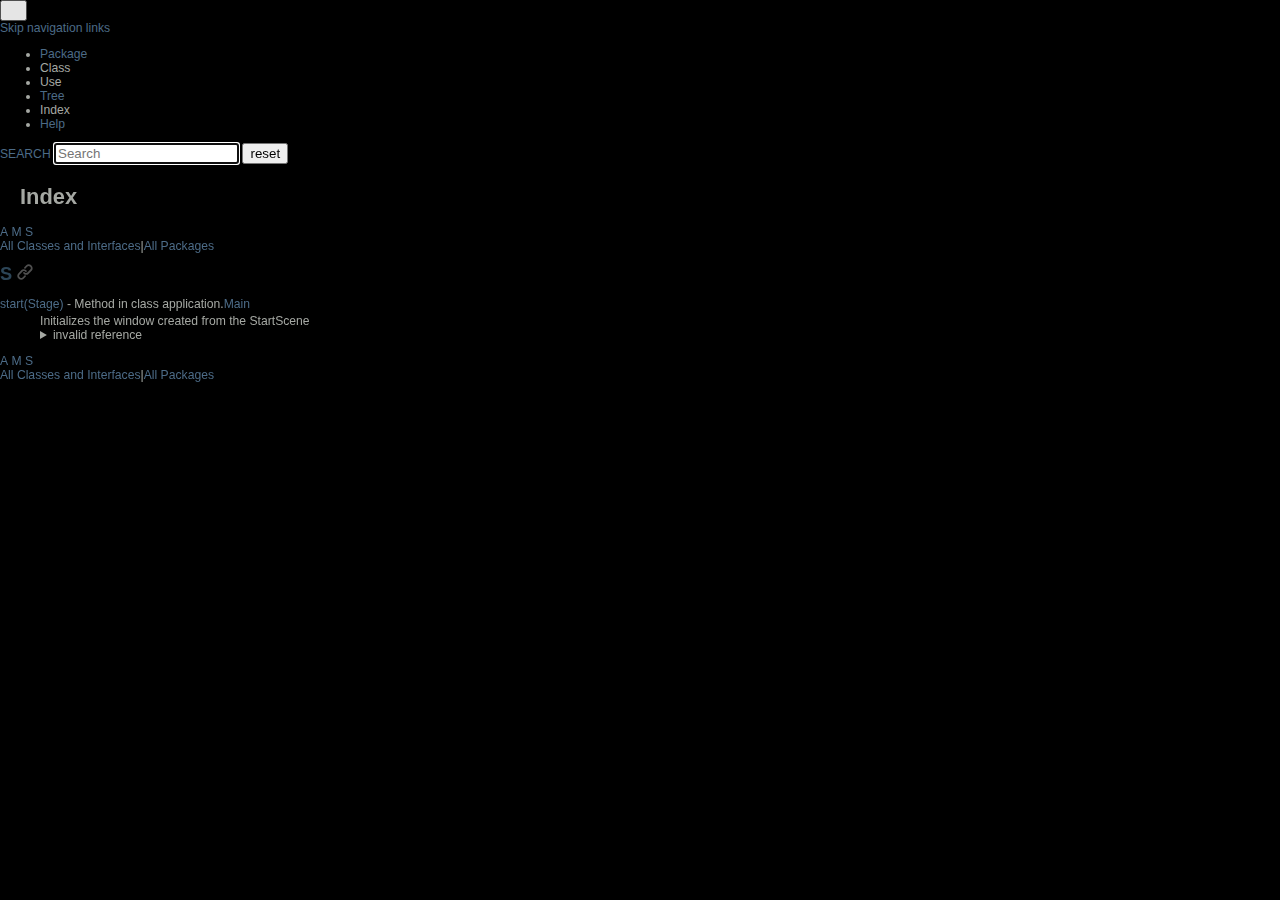
<file: Documents/index-files/index-3.html>
<!DOCTYPE HTML>
<html lang="en">
<head>
<!-- Generated by javadoc (21) on Sat Dec 09 16:09:38 EST 2023 -->
<title>S-Index</title>
<meta name="viewport" content="width=device-width, initial-scale=1">
<meta http-equiv="Content-Type" content="text/html; charset=utf-8">
<meta name="dc.created" content="2023-12-09">
<meta name="description" content="index: S">
<meta name="generator" content="javadoc/IndexWriter">
<link rel="stylesheet" type="text/css" href="../stylesheet.css" title="Style">
<link rel="stylesheet" type="text/css" href="../script-dir/jquery-ui.min.css" title="Style">
<script type="text/javascript" src="../script.js"></script>
<script type="text/javascript" src="../script-dir/jquery-3.6.1.min.js"></script>
<script type="text/javascript" src="../script-dir/jquery-ui.min.js"></script>
</head>
<body class="index-page">
<script type="text/javascript">var pathtoroot = "../";
loadScripts(document, 'script');</script>
<noscript>
<div>JavaScript is disabled on your browser.</div>
</noscript>
<div class="flex-box">
<header role="banner" class="flex-header">
<nav role="navigation">
<!-- ========= START OF TOP NAVBAR ======= -->
<div class="top-nav" id="navbar-top"><button id="navbar-toggle-button" aria-controls="navbar-top" aria-expanded="false" aria-label="Toggle navigation links"><span class="nav-bar-toggle-icon">&nbsp;</span><span class="nav-bar-toggle-icon">&nbsp;</span><span class="nav-bar-toggle-icon">&nbsp;</span></button>
<div class="skip-nav"><a href="#skip-navbar-top" title="Skip navigation links">Skip navigation links</a></div>
<ul id="navbar-top-firstrow" class="nav-list" title="Navigation">
<li><a href="../application/package-summary.html">Package</a></li>
<li>Class</li>
<li>Use</li>
<li><a href="../overview-tree.html">Tree</a></li>
<li class="nav-bar-cell1-rev">Index</li>
<li><a href="../help-doc.html#index">Help</a></li>
</ul>
</div>
<div class="sub-nav">
<div id="navbar-sub-list"></div>
<div class="nav-list-search"><a href="../search.html">SEARCH</a>
<input type="text" id="search-input" disabled placeholder="Search">
<input type="reset" id="reset-button" disabled value="reset">
</div>
</div>
<!-- ========= END OF TOP NAVBAR ========= -->
<span class="skip-nav" id="skip-navbar-top"></span></nav>
</header>
<div class="flex-content">
<main role="main">
<div class="header">
<h1>Index</h1>
</div>
<a href="index-1.html">A</a>&nbsp;<a href="index-2.html">M</a>&nbsp;<a href="index-3.html">S</a>&nbsp;<br><a href="../allclasses-index.html">All&nbsp;Classes&nbsp;and&nbsp;Interfaces</a><span class="vertical-separator">|</span><a href="../allpackages-index.html">All&nbsp;Packages</a>
<h2 class="title" id="I:S">S</h2>
<dl class="index">
<dt><a href="../application/Main.html#start(javafx.stage.Stage)" class="member-name-link">start(Stage)</a> - Method in class application.<a href="../application/Main.html" title="class in application">Main</a></dt>
<dd>
<div class="block">Initializes the window created from the StartScene 
<details class="invalid-tag">
<summary>invalid reference</summary>
<pre><code>StartScene.fxml</code></pre>
</details>
</div>
</dd>
</dl>
<a href="index-1.html">A</a>&nbsp;<a href="index-2.html">M</a>&nbsp;<a href="index-3.html">S</a>&nbsp;<br><a href="../allclasses-index.html">All&nbsp;Classes&nbsp;and&nbsp;Interfaces</a><span class="vertical-separator">|</span><a href="../allpackages-index.html">All&nbsp;Packages</a></main>
</div>
</div>
</body>
</html>
</file>
<file: Documents/stylesheet.css>
/* Javadoc style sheet */
/*
Overall document style
*/
body {
    background-color:#000000;
    color:#a5a8a3;
    font-family:Arial, Helvetica, sans-serif;
    font-size:76%;
    margin:0;
}
a:link, a:visited {
    text-decoration:none;
    color:#4c6b87;
}
a:hover, a:focus {
    text-decoration:none;
    color:#bb7a2a;
}
a:active {
    text-decoration:none;
    color:#4c6b87;
}
a[name] {
    color:#353833;
}
a[name]:hover {
    text-decoration:none;
    color:#353833;
}
pre {
    font-size:1.3em;
}
h1 {
    font-size:1.8em;
}
h2 {
    font-size:1.5em;
}
h3 {
    font-size:1.4em;
}
h4 {
    font-size:1.3em;
}
h5 {
    font-size:1.2em;
}
h6 {
    font-size:1.1em;
}
ul {
    list-style-type:disc;
}
code, tt {
    font-size:1.2em;
}
dt code {
    font-size:1.2em;
}
table tr td dt code {
    font-size:1.2em;
}
tr {
    background-color:#4e1d15;
}
sup {
    font-size:.6em;
}
/*
Document title and Copyright styles
*/
.clear {
    clear:both;
    height:0px;
    overflow:hidden;
}
.aboutLanguage {
    float:right;
    padding:0px 21px;
    font-size:.8em;
    z-index:200;
    margin-top:-7px;
}
.legalCopy {
    margin-left:.5em;
}
.bar a, .bar a:link, .bar a:visited, .bar a:active {
    color:#FFFFFF;
    text-decoration:none;
}
.bar a:hover, .bar a:focus {
    color:#bb7a2a;
}
.tab {
    background-color:#f0860F;
    background-image:url(resources/titlebar.gif);
    background-position:left top;
    background-repeat:no-repeat;
    color:#000000;
    padding:8px;
    width:5em;
    font-weight:bold;
}
/*
Navigation bar styles
*/
.bar {
    background-image:url(resources/background.gif);
    background-repeat:repeat-x;
    color:#FFFFFF;
    padding:.8em .5em .4em .8em;
    height:auto;/*height:1.8em;*/
    font-size:1em;
    margin:0;
}
.topNav {
    background-image:url(resources/background.gif);
    background-repeat:repeat-x;
    color:#FFFFFF;
    float:left;
    padding:0;
    width:100%;
    clear:right;
    height:2.8em;
    padding-top:10px;
    overflow:hidden;
}
.bottomNav {
    margin-top:10px;
    background-image:url(resources/background.gif);
    background-repeat:repeat-x;
    color:#FFFFFF;
    float:left;
    padding:0;
    width:100%;
    clear:right;
    height:2.8em;
    padding-top:10px;
    overflow:hidden;
}
.subNav {
    background-color:#3e1319;
    border-bottom:1px solid #9eadc0;
    float:left;
    width:100%;
    overflow:hidden;
}
.subNav div {
    clear:left;
    float:left;
    padding:0 0 5px 6px;
}
ul.navList, ul.subNavList {
    float:left;
    margin:0 25px 0 0;
    padding:0;
}
ul.navList li{
    list-style:none;
    float:left;
    padding:3px 6px;
}
ul.subNavList li{
    list-style:none;
    float:left;
    font-size:90%;
}
.topNav a:link, .topNav a:active, .topNav a:visited, .bottomNav a:link, .bottomNav a:active, .bottomNav a:visited {
    color:#FFFFFF;
    text-decoration:none;
}
.topNav a:hover, .bottomNav a:hover {
    text-decoration:none;
    color:#bb7a2a;
}
.navBarCell1Rev {
    background-image:url(resources/tab.gif);
    background-color:#5888c4;
    color:#03000F;
    margin: auto 5px;
    border:1px solid #c9aa44;
}
/*
Page header and footer styles
*/
.header, .footer {
    clear:both;
    margin:0 20px;
    padding:5px 0 0 0;
}
.indexHeader {
    margin:10px;
    position:relative;
}
.indexHeader h1 {
    font-size:1.3em;
}
.title {
    color:#2c4557;
    margin:10px 0;
}
.subTitle {
    margin:5px 0 0 0;
}
.header ul {
    margin:0 0 25px 0;
    padding:0;
}
.footer ul {
    margin:20px 0 5px 0;
}
.header ul li, .footer ul li {
    list-style:none;
    font-size:1.2em;
}
/*
Heading styles
*/
div.details ul.blockList ul.blockList ul.blockList li.blockList h4, div.details ul.blockList ul.blockList ul.blockListLast li.blockList h4 {
    background-color:#2e1319;
    border-top:1px solid #9eadc0;
    border-bottom:1px solid #9eadc0;
    margin:0 0 6px -8px;
    padding:2px 5px;
}
ul.blockList ul.blockList ul.blockList li.blockList h3 {
    background-color:#2e1319;
    border-top:1px solid #9eadc0;
    border-bottom:1px solid #9eadc0;
    margin:0 0 6px -8px;
    padding:2px 5px;
}
ul.blockList ul.blockList li.blockList h3 {
    padding:0;
    margin:15px 0;
}
ul.blockList li.blockList h2 {
    padding:0px 0 20px 0;
}
/*
Page layout container styles
*/
.contentContainer, .sourceContainer, .classUseContainer, .serializedFormContainer, .constantValuesContainer {
    clear:both;
    padding:10px 20px;
    position:relative;
}
.indexContainer {
    margin:10px;
    position:relative;
    font-size:1.0em;
}
.indexContainer h2 {
    font-size:1.1em;
    padding:0 0 3px 0;
}
.indexContainer ul {
    margin:0;
    padding:0;
}
.indexContainer ul li {
    list-style:none;
}
.contentContainer .description dl dt, .contentContainer .details dl dt, .serializedFormContainer dl dt {
    font-size:1.1em;
    font-weight:bold;
    margin:10px 0 0 0;
    color:#4E4E4E;
}
.contentContainer .description dl dd, .contentContainer .details dl dd, .serializedFormContainer dl dd {
    margin:10px 0 10px 20px;
}
.serializedFormContainer dl.nameValue dt {
    margin-left:1px;
    font-size:1.1em;
    display:inline;
    font-weight:bold;
}
.serializedFormContainer dl.nameValue dd {
    margin:0 0 0 1px;
    font-size:1.1em;
    display:inline;
}
/*
List styles
*/
ul.horizontal li {
    display:inline;
    font-size:0.9em;
}
ul.inheritance {
    margin:0;
    padding:0;
}
ul.inheritance li {
    display:inline;
    list-style:none;
}
ul.inheritance li ul.inheritance {
    margin-left:15px;
    padding-left:15px;
    padding-top:1px;
}
ul.blockList, ul.blockListLast {
    margin:10px 0 10px 0;
    padding:0;
}
ul.blockList li.blockList, ul.blockListLast li.blockList {
    list-style:none;
    margin-bottom:25px;
}
ul.blockList ul.blockList li.blockList, ul.blockList ul.blockListLast li.blockList {
    padding:0px 20px 5px 10px;
    border:1px solid #9eadc0;
    background-color:#090909;
}
ul.blockList ul.blockList ul.blockList li.blockList, ul.blockList ul.blockList ul.blockListLast li.blockList {
    padding:0 0 5px 8px;
    background-color:#000000;
    border:1px solid #9eadc0;
    border-top:none;
}
ul.blockList ul.blockList ul.blockList ul.blockList li.blockList {
    margin-left:0;
    padding-left:0;
    padding-bottom:15px;
    border:none;
    border-bottom:1px solid #9eadc0;
}
ul.blockList ul.blockList ul.blockList ul.blockList li.blockListLast {
    list-style:none;
    border-bottom:none;
    padding-bottom:0;
}
table tr td dl, table tr td dl dt, table tr td dl dd {
    margin-top:0;
    margin-bottom:1px;
}
/*
Table styles
*/
.contentContainer table, .classUseContainer table, .constantValuesContainer table {
    border-bottom:1px solid #9eadc0;
    width:100%;
}
.contentContainer ul li table, .classUseContainer ul li table, .constantValuesContainer ul li table {
    width:100%;
}
.contentContainer .description table, .contentContainer .details table {
    border-bottom:none;
}
.contentContainer ul li table th.colOne, .contentContainer ul li table th.colFirst, .contentContainer ul li table th.colLast, .classUseContainer ul li table th, .constantValuesContainer ul li table th, .contentContainer ul li table td.colOne, .contentContainer ul li table td.colFirst, .contentContainer ul li table td.colLast, .classUseContainer ul li table td, .constantValuesContainer ul li table td{
    vertical-align:top;
    padding-right:20px;
}
.contentContainer ul li table th.colLast, .classUseContainer ul li table th.colLast,.constantValuesContainer ul li table th.colLast,
.contentContainer ul li table td.colLast, .classUseContainer ul li table td.colLast,.constantValuesContainer ul li table td.colLast,
.contentContainer ul li table th.colOne, .classUseContainer ul li table th.colOne,
.contentContainer ul li table td.colOne, .classUseContainer ul li table td.colOne {
    padding-right:3px;
}
.overviewSummary caption, .packageSummary caption, .contentContainer ul.blockList li.blockList caption, .summary caption, .classUseContainer caption, .constantValuesContainer caption {
    position:relative;
    text-align:left;
    background-repeat:no-repeat;
    color:#FFFFFF;
    font-weight:bold;
    clear:none;
    overflow:hidden;
    padding:0px;
    margin:0px;
}
caption a:link, caption a:hover, caption a:active, caption a:visited {
    color:#FFFFFF;
}
.overviewSummary caption span, .packageSummary caption span, .contentContainer ul.blockList li.blockList caption span, .summary caption span, .classUseContainer caption span, .constantValuesContainer caption span {
    white-space:nowrap;
    padding-top:8px;
    padding-left:8px;
    display:block;
    float:left;
    background-image:url(resources/titlebar.gif);
    height:18px;
}
.overviewSummary .tabEnd, .packageSummary .tabEnd, .contentContainer ul.blockList li.blockList .tabEnd, .summary .tabEnd, .classUseContainer .tabEnd, .constantValuesContainer .tabEnd {
    width:10px;
    background-image:url(resources/titlebar_end.gif);
    background-repeat:no-repeat;
    background-position:top right;
    position:relative;
    float:left;
}
ul.blockList ul.blockList li.blockList table {
    margin:0 0 12px 0px;
    width:100%;
}
.tableSubHeadingColor {
    background-color: #1E1E0F;
}
.altColor {
    background-color:#1e1e1f;
}
.rowColor {
    background-color:#0f0f0f;
}
.overviewSummary td, .packageSummary td, .contentContainer ul.blockList li.blockList td, .summary td, .classUseContainer td, .constantValuesContainer td {
    text-align:left;
    padding:3px 3px 3px 7px;
}
th.colFirst, th.colLast, th.colOne, .constantValuesContainer th {
    background:#1e1339;
    border-top:1px solid #9eadc0;
    border-bottom:1px solid #9eadc0;
    text-align:left;
    padding:3px 3px 3px 7px;
}
td.colOne a:link, td.colOne a:active, td.colOne a:visited, td.colOne a:hover, td.colFirst a:link, td.colFirst a:active, td.colFirst a:visited, td.colFirst a:hover, td.colLast a:link, td.colLast a:active, td.colLast a:visited, td.colLast a:hover, .constantValuesContainer td a:link, .constantValuesContainer td a:active, .constantValuesContainer td a:visited, .constantValuesContainer td a:hover {
    font-weight:bold;
}
td.colFirst, th.colFirst {
    border-left:1px solid #9eadc0;
    white-space:nowrap;
}
td.colLast, th.colLast {
    border-right:1px solid #9eadc0;
}
td.colOne, th.colOne {
    border-right:1px solid #9eadc0;
    border-left:1px solid #9eadc0;
}
table.overviewSummary  {
    padding:0px;
    margin-left:0px;
}
table.overviewSummary td.colFirst, table.overviewSummary th.colFirst,
table.overviewSummary td.colOne, table.overviewSummary th.colOne {
    width:25%;
    vertical-align:middle;
}
table.packageSummary td.colFirst, table.overviewSummary th.colFirst {
    width:25%;
    vertical-align:middle;
}
/*
Content styles
*/
.description pre {
    margin-top:0;
}
.deprecatedContent {
    margin:0;
    padding:10px 0;
}
.docSummary {
    padding:0;
}
/*
Formatting effect styles
*/
.sourceLineNo {
    color:green;
    padding:0 30px 0 0;
}
h1.hidden {
    visibility:hidden;
    overflow:hidden;
    font-size:.9em;
}
.block {
    display:block;
    margin:3px 0 0 0;
}
.strong {
    font-weight:bold;
}
</file>
